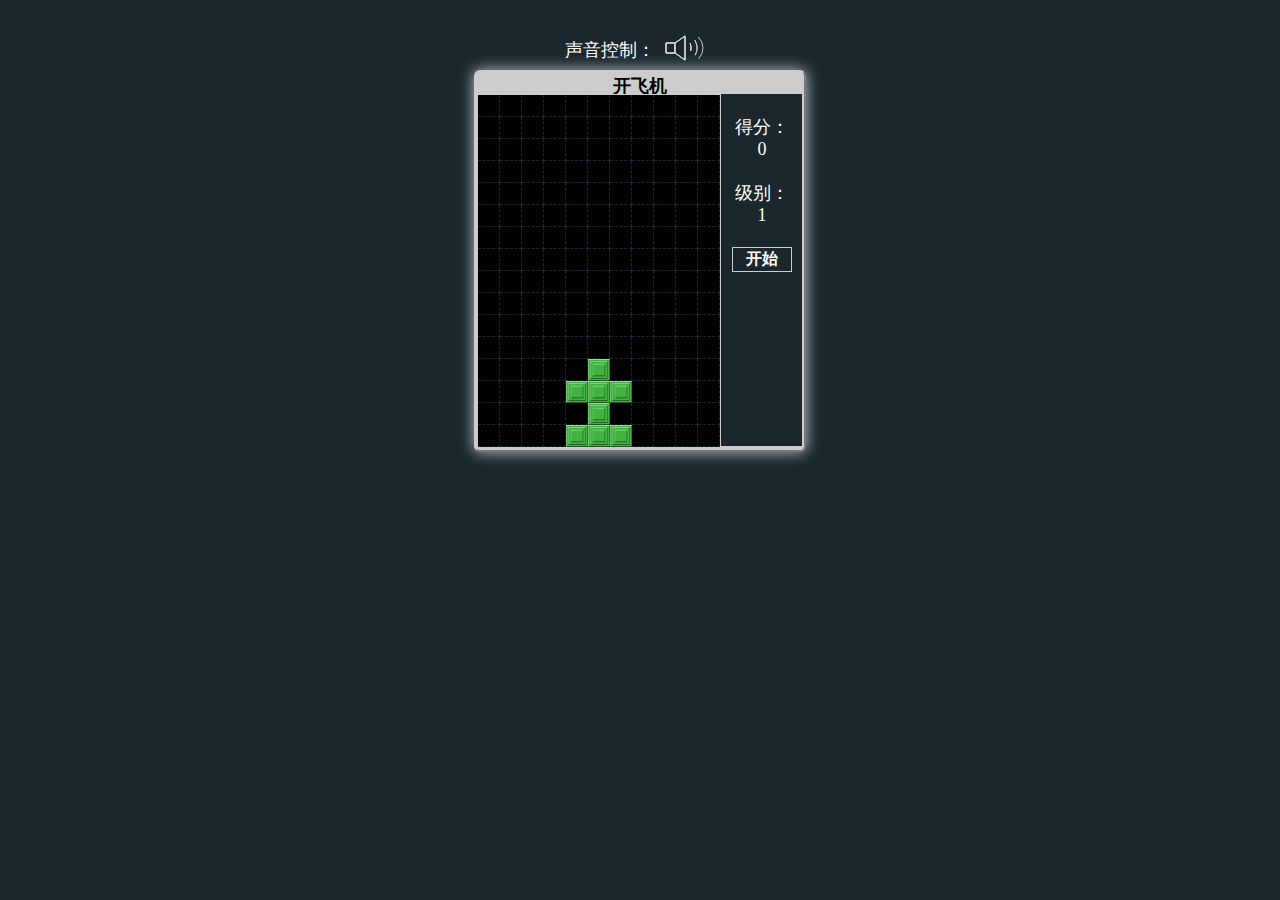
<file: airplane.html>
﻿<!--
  Copyright (c) 2013-2017 www.sunxx.cn
  提醒：仅供学习交流使用，请勿用于商业用途，请尊重知识产权，侵权必究。
  作者：孙向向 E-mail:xiango_k@163.com  QQ:276915081 TEL:15214322163
  官网介绍：http://www.sunxx.cn
 -->
<!DOCTYPE html>
<html>
<head>
<meta http-equiv="Content-Type" content="text/html; charset=utf-8" />
<title>开飞机</title>
<script src="js/jquery-1.9.1.min.js"></script>
<style>
    body{
	    text-align:center;
	    background-color:#1B272C;
        font-family:LiSu,KaiTi;
        font-size:18px;
        padding-top:20px;
        color:#fff;
	    }
    #frame{
        box-shadow:0px 0px 15px rgba(222, 226, 237, 0.84);
        border-radius:6px;
        -o-box-shadow:0px 0px 15px rgba(222, 226, 237, 0.84);
        -o-border-radius:6px;
        -moz-transition:-moz-transform 2s; 
        -webkit-transition:-webkit-transform 2s;
        -o-transition:-o-transform 2s;

	    padding:2px;
        background-color:#ccc;
        margin-left:auto;
	    margin-right:auto;
	    width:339px;
	    height:374px;
	    border:outset 2px #CCCCCC;
        position:relative;
	    }
    #frametitle{
        font-weight:600;
	    width:100%;
	    height:20px;
	    background-color:#CCCCCC;
        color:black;
	    }
    #framebody {
        height:352px;
        background-color:#1B272C;
    }
    #bodyleft {
        height:100%;
        float:left;
        border-right:solid 1px #CCCCCC;
        margin-right:-1px;
        position:relative;
    }
    #bodyright {
        width:80px;
        height:100%;
        float:right;
        border:solid 0px green;
    }
    #main {
        border-top:solid 1px #CCCCCC ;
        width:100%;
        height:100%;
        background-color:#000;
    }
   
    .box {
        border-right: dashed 1px #1B272C;
        border-bottom: dashed 1px #1B272C;
        float: left;
    }
   #btnControl {
        width:60px;
        height:25px;
        font-size:16px;
        font-weight:bold;
        background-color:#1B272C;
        border:solid 1px #CCCCCC;
        color:#fff;
    }
    #btnControl:hover {
        background-color:rgba(204, 204, 204, 0.34);
        cursor:pointer;
    }
    #msg {
         position:absolute;
         width:40px;
         height:7px;
         border-radius:15px;
         border:solid 2px #ccc;
         background-color:#010424;
         padding-top:20px;
         top:140px;
         left:-10px;
         font-size:35px;
         font-family:KaiTi,LiSu; 
         font-weight:bold;
         color:red;
         display:none;
    }  
</style>
<script type="text/javascript">
    $(function () {
        //使用HTML5的Canvas绘制喇叭
        var c = document.getElementById("myCanvas");
        var cxt = c.getContext("2d");
        cxt.strokeStyle = "#ccc";
        //声音开关 true/false
        var musicStatus;
        //锁定
        var locked = false;
        var audioMove = "audio/Move.wav";
        var audioCrash = "audio/Crash.wav";
        //绘制喇叭打开状
        var musicOpen = function () {
            cxt.beginPath();
            cxt.clearRect(0, 0, 50, 50);
            cxt.moveTo(15, 15);
            cxt.lineTo(6, 15);
            cxt.lineTo(6, 25);
            cxt.lineTo(15, 25);
            cxt.lineTo(15, 15);
            cxt.lineTo(25, 8);
            cxt.lineTo(25, 32);
            cxt.lineTo(15, 25);
            cxt.stroke();
            cxt.moveTo(30, 15);
            cxt.arc(16, 20, 15, -0.2, 0.2, false);
            cxt.stroke();
            cxt.moveTo(35, 12);
            cxt.arc(22, 20, 15, -0.5, 0.5, false);
            cxt.stroke();
            cxt.moveTo(39, 10);
            cxt.arc(28, 20, 15, -0.8, 0.8, false);
            cxt.stroke();
            musicStatus = true;
        }
        //绘制喇叭关闭状
        var musicClose = function () {
            cxt.beginPath();
            cxt.clearRect(0, 0, 50, 50);
            cxt.moveTo(15, 15);
            cxt.lineTo(6, 15);
            cxt.lineTo(6, 25);
            cxt.lineTo(15, 25);
            cxt.lineTo(15, 15);
            cxt.lineTo(25, 8);
            cxt.lineTo(25, 32);
            cxt.lineTo(15, 25);
            cxt.stroke();
            cxt.moveTo(6, 6);
            cxt.lineTo(35, 35);
            cxt.stroke();
            musicStatus = false;bg
        }
        //创建audio
        var au = document.createElement("audio");
        //播放音效
        var playAudio = function (url) {
            if (au.ended)
            { locked = false; }
            if ((!locked || url == audioCrash) && musicStatus) {
                locked = true;
                au.src = url;
                au.play();
            }
        }
        musicOpen();
        //声音控制
        $("#myCanvas").click(function () {musicStatus?musicClose(): musicOpen(); });


        //单格边长（包含边框）
        var boxSide = 22;
        //背景格行数
        var bgRow = 16;
        //背景格列数
        var bgCol =11;
        //方格背景图像
        var boxBgImg = "image/BlockBg.gif"
        //背景图像调整后的大小
        var bgImgSize = boxSide * 7 + "px " + boxSide * 5+"px";
        //背景图像一组X坐标值
        var bgImgPositionXs = [0, -boxSide, -boxSide * 2, -boxSide * 3, -boxSide * 4, -boxSide * 5, -boxSide * 6];
        //背景图像一组Y坐标值
        var bgImgPositionYs = [0, -boxSide, -boxSide * 2, -boxSide * 3, -boxSide * 4];
        //我机背景图像X坐标值
        var meBgPositionX = bgImgPositionXs[4];
        //我机背景图像Y坐标值
        var meBgPositionY = bgImgPositionYs[3];
        //敌机背景图像X坐标值
        var enemyBgPositionX = bgImgPositionXs[2];
        //敌机背景图像Y坐标值
        var enemyBgPositionY = bgImgPositionYs[3];
        //我机初始位置
        var mePositions = [[0, bgRow - 4], [4, bgRow - 4], [8, bgRow - 4]];
        //敌机初始位置
        var enemyPositions = [[0, -4], [4, -4], [8, -4]];
        //当前所有敌机对象
        var currentEnemyPlanes = [];
        //当前我机对象
        var currentMePlane;
        //下降计数器
        var downNum = 0;
        //计时器Id
        var timerId;
        //得分
        var score = 0;
        //级别
        var level = 1;
        //速度
        var speed = 500;
        //每一等级分数
        var levelScore = 3000;


        
        //绘制一个敌机单格
        var createEnemyBox = function (x, y) {
            if (x < 0 || y < 0) return;
            var i = y * bgCol + x;
            $(".box:eq(" + i + ")").css({ "width": boxSide + "px", "height": boxSide + "px", "background": "url(" + boxBgImg + ")", "background-size": bgImgSize, "backgroundPosition": enemyBgPositionX + "px " + enemyBgPositionY + "px", "border": "0px" });
            $(".box:eq(" + i + ")").attr("status", "enemy"); 
        }
        //绘制一个我机单格
        var createMeBox = function (x, y) {
            if (x < 0 || y < 0) return;
            var i = y * bgCol + x;
            $(".box:eq(" + i + ")").css({ "width": boxSide + "px", "height": boxSide + "px", "background": "url(" + boxBgImg + ")", "background-size": bgImgSize, "backgroundPosition": meBgPositionX + "px " + meBgPositionY + "px", "border": "0px" });
            $(".box:eq(" + i + ")").attr("status", "me");
           // $(".box:eq(" + i + ")").html("me");
        }
        //绘制一个敌机
        var drawEnemyPlane = function (enemyPlane) {
            for (var i = 0; i < enemyPlane.length; i++)
            { createEnemyBox(enemyPlane[i][0], enemyPlane[i][1]); }
        }
        //------创建一个敌机--------
        var createEnemyPlane = function (x, y) {
            var enemyPlane = [[x + 1, y], [x, y + 1], [x + 1, y + 1], [x + 2, y + 1], [x + 1, y + 2], [x, y + 3], [x + 1, y + 3], [x + 2, y + 3]];
            drawEnemyPlane(enemyPlane);
            currentEnemyPlanes.push(enemyPlane);
        }
        //绘制一个我机
        var drawMePlane = function (mePlane) {
            for (var i = 0; i < mePlane.length; i++)
            { createMeBox(mePlane[i][0], mePlane[i][1]); }
        }
        //------创建一个我机--------
        var createMePlane = function (x, y) {
            var mePlane = [[x + 1, y], [x, y + 1], [x + 1, y + 1], [x + 2, y + 1], [x + 1, y + 2], [x, y + 3], [x + 1, y + 3], [x + 2, y + 3]];
            drawMePlane(mePlane);
            currentMePlane = mePlane;
        }
        //清除一个单格
        var clearActBox = function (x, y) {
            if (x < 0 || y < 0) return;
            var i = y * bgCol + x;
            $(".box:eq(" + i + ")").css({ "width": boxSide - 1 + "px", "height": boxSide - 1 + "px", "background": "", "borderRight": "dashed 1px #1B272C", "borderBottom": "dashed 1px #1B272C", "borderLeft": "0px", "borderTop": "0px" });
            $(".box:eq(" + i + ")").attr("status", "null");
           // $(".box:eq(" + i + ")").html("null");
        }
        //清除一个敌机
        var clearEnemyPlane = function (enemyPlane) {
            for (var i = 0; i < enemyPlane.length; i++)
            { clearActBox(enemyPlane[i][0], enemyPlane[i][1]); }
        }
        //清除我机
        var clearMePlane = function (mePlane) {
            for (var i = 0; i < mePlane.length; i++)
            { clearActBox(mePlane[i][0], mePlane[i][1]); }
        }
        //清除所有单格
        var clearAllBox = function () {
            $(".box").css({ "width": boxSide - 1 + "px", "height": boxSide - 1 + "px", "background": "", "borderRight": "dashed 1px #1B272C", "borderBottom": "dashed 1px #1B272C", "borderLeft": "0px", "borderTop": "0px" });
            $(".box").attr("status", "null");
        }
        //初始化
        var init = function () {
            //加载背景网格
            for (var i = 0; i < bgCol * bgRow; i++) {
                var box = $("<div class='box' status='null'></div>");
                $("#main").append(box);
            }
            $(".box").css({"width":boxSide-1+"px","height":boxSide-1+"px"});
            $("#bodyleft").css("width", bgCol * boxSide + "px");
            $("#framebody").css("height",bgRow * boxSide+"px");
            $("#frame").css({"width": bgCol * boxSide + 82 + "px","height":bgRow*boxSide+22+"px"});
 
            createMePlane(mePositions[1][0], mePositions[1][1]);
            switch (randNum(3)) {
                case 0:
                    createEnemyPlane(enemyPositions[1][0], enemyPositions[1][1]);
                    createEnemyPlane(enemyPositions[2][0], enemyPositions[2][1]);
                    break;
                case 1:
                    createEnemyPlane(enemyPositions[0][0], enemyPositions[0][1]);
                    createEnemyPlane(enemyPositions[2][0], enemyPositions[2][1]);
                    break;
                case 2:
                    createEnemyPlane(enemyPositions[0][0], enemyPositions[0][1]);
                    createEnemyPlane(enemyPositions[1][0], enemyPositions[1][1]);
                    break;
            }
        }
        //所有敌机下降一格
        var enemyPlaneDown = function () {
            //是否碰撞
            for (var i = 0; i < currentEnemyPlanes.length; i++) {
                for (var j = 0; j < currentEnemyPlanes[i].length; j++) {
                    var n = (currentEnemyPlanes[i][j][1] + 1) * bgCol + currentEnemyPlanes[i][j][0];
                    if (n>0&&$(".box:eq(" + n + ")").attr("status") == "me")
                    {
                        playAudio(audioCrash);
                        clearInterval(timerId);
                        showMsg("你死掉了。");
                        return;
                    }
                }
            }
            //清除
            for (var i = 0; i < currentEnemyPlanes.length; i++)
            {  
                clearEnemyPlane(currentEnemyPlanes[i]);   
            }
            //计算
            var hasMiss = false;
            for (var i = 0; i < currentEnemyPlanes.length; i++) {
                var hM= true;
                for (var j = 0; j < currentEnemyPlanes[i].length; j++) {
                    currentEnemyPlanes[i][j][1] += 1;
                    if (currentEnemyPlanes[i][j][1] < 16)
                    { hM = false; }
                }
                if (hM) hasMiss = true;
            }
            if (hasMiss)
            {
                currentEnemyPlanes.shift();//删除第一个
                score += 100; 
                if (score % levelScore == 0)
                {
                    level = score / levelScore+1;
                    if (level > 10)
                    {
                        clearInterval(timerId);
                        showMsg("恭喜！通关了！");
                        return;
                    }
                    speed = 500 - (level - 1) * 50;
                    clearInterval(timerId);
                    timerId = setInterval(timerEvent, speed);
                }
                $("#score span").html(score);
                $("#level span").html(level);
            }
            //绘制
            for (var i = 0; i < currentEnemyPlanes.length; i++) {
                drawEnemyPlane(currentEnemyPlanes[i]);
            }
            downNum++;
            
        }
        //显示消息
        var showMsg = function (m) {
            $("#msg").html(m).css("display", "block").animate({ "width": "400px", "height": "70px" }, 400);
        }
        //我机左移
        var mePlaneLeft = function () {
            if (currentMePlane[0][0] - 4 < 0)
                return;
            clearMePlane(currentMePlane);
            for (var i = 0; i < currentMePlane.length; i++)
            {
                currentMePlane[i][0] -= 4;
            }
            drawMePlane(currentMePlane);
            playAudio(audioMove);
        }
        //我机右移
        var mePlaneRight = function () {
            if (currentMePlane[0][0] + 4 >bgCol-1)
                return;
            clearMePlane(currentMePlane);
            for (var i = 0; i < currentMePlane.length; i++) {
                currentMePlane[i][0] += 4;
            }
            drawMePlane(currentMePlane);
            playAudio(audioMove);
        }
        //创建一个小于指定值的随机整数
        var randNum=function(n)
        {
            return Math.floor(Math.random()*n);
        }
        //控制方向
        $(document).keydown(function (e) {
                var key = e.which;
                switch (key) {
                    case 37: mePlaneLeft(); break;
                    case 39: mePlaneRight(); break;
                }
        });
        //计时器事件
        var timerEvent = function () {
            enemyPlaneDown();
            if (downNum == 10)
            {
                switch (randNum(3))
                {
                    case 0:
                        createEnemyPlane(enemyPositions[1][0], enemyPositions[1][1]);
                        createEnemyPlane(enemyPositions[2][0], enemyPositions[2][1]);
                        break;
                    case 1:
                        createEnemyPlane(enemyPositions[0][0], enemyPositions[0][1]);
                        createEnemyPlane(enemyPositions[2][0], enemyPositions[2][1]);
                        break;
                    case 2:
                        createEnemyPlane(enemyPositions[0][0], enemyPositions[0][1]);
                        createEnemyPlane(enemyPositions[1][0], enemyPositions[1][1]);
                        break;
                }
                downNum = 0;
            }
        }
        //开始按钮
        $("#btnControl").click(function () {
            if ($(this).val() == "开始") {
                timerId = setInterval(timerEvent, speed);
                $(this).val("暂停");
            }
            else {
                clearInterval(timerId);
                $(this).val("开始");
            }
        });
        init();
    });
</script>
</head>
<body>
<div style="height:42px;width:160px; margin-left:auto;margin-right:auto; ">
   <div style="height:30px;width:100px;padding-top:10px;float:left; ">声音控制：</div>
   <canvas id="myCanvas" width="50" height="40" style="cursor:pointer; float:left; "  title="点击切换">您的浏览器不支持HTML5新特性</canvas>
</div>
<div id="frame">
  <div id="frametitle">开飞机</div>
  <div id="framebody">
      <div id="bodyleft">
        
        <div id="main">
        </div>
      </div>
      <div id="bodyright">    
          <div id="score"><br />得分：<br /><span>0</span></div>
          <div id="level"><br />级别：<br /><span>1</span></div>    
          <div id="menu">
            <br />
            <input type="button" id="btnControl" value="开始" />
          </div>   
      </div>    
  </div>
  <div id="msg"></div>
</div>
</body>
</html>
</file>
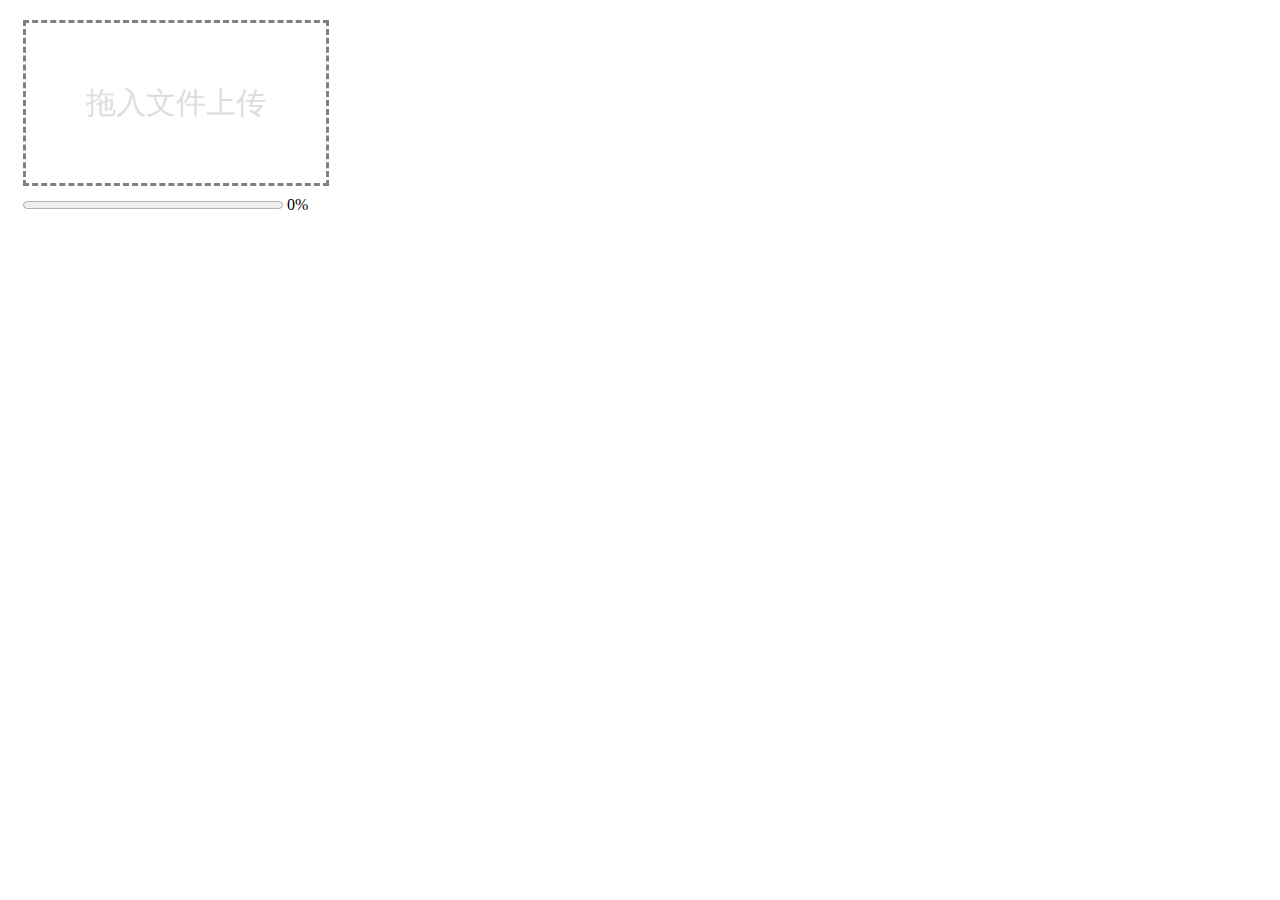
<file: download.html>
<!DOCTYPE html>
<html lang="en">
<head>
    <meta charset="UTF-8">
    <meta name="viewport" content="width=device-width, initial-scale=1.0">
    <meta http-equiv="X-UA-Compatible" content="ie=edge">
    <title>上传下载</title>
    <style type="text/css">
        #frame {
            margin: 15px;
        }
        #main{
            float: left;
            width:50%;
        }
        ul,
        li {
            margin: 0px;
            padding: 0px;
            list-style: none;
            
        }
    
        li {
            border: solid 1px #C1CDC1;
            height: 25px;
            width: 90%;
            min-width: 300px;
            margin-top: 5px;
            padding: 5px;
            font-size: 16px;
            align-content: center;
        }
    
        .fileBox {
            margin-top: 5px;
            width: 300px;
            height: 100px;
            border-style: dashed;
            border-width: 3px;
            border-color: gray;
            font-size: 30px;
            color: #dddddd;
            text-align: center;
            padding-top: 2em;
        }
        .fileBoxEnter {
            margin-top: 5px;
            width: 300px;
            height: 100px;
            border-style: dashed;
            border-width: 3px;
            border-color: rgb(223, 144, 24);
            font-size: 30px;
            color: #dddddd;
            text-align: center;
            padding-top: 2em;
        }
        .fileBoxDrop {
            margin-top: 5px;
            width: 300px;
            height: 100px;
            border-style: dashed;
            border-width: 3px;
            border-color: rgb(31, 46, 114);
            font-size: 30px;
            color: #dddddd;
            text-align: center;
            padding-top: 2em;
        }
        #upDiv{
            float:left;
        }
    </style>
</head>
<body>
    <div id="frame">
        <div id="main">
            <ul>
                <li v-for='file in files'>
                    <a :href='file.fileUrl' v-text='file.fileName'></a>
                    <span style="float:right;color:#b0b0b0;font-style:italic" v-text='file.fileTime'></span>
                    <span style="float:right;margin-right:15px;" v-text='file.fileSize'></span>   
                </li>
            </ul>
        </div>
        <div id="upDiv">
            <div onselectstart="return false" style="cursor:default;" id="fileBox" :class="boxCss"  @click="SelectFile" @dragover="dragover" @dragenter="dragenter" @dragleave="dragleave" @drop="drop($event)">拖入文件上传</div>
            <div style="margin-top:10px">
                <progress id="upProgress" style="width:260px" max="100" :value="percent"></progress>
                <span id="showProg">{{percent}}%</span>
                <p v-text="loadSize"></p>
            </div>
            <input type="file" id="ufile" onchange="Upload(this.files[0])" hidden/>
        </div>
    </div>
    <script src="js/vue.js"></script>
    <script src="js/vue-resource.js"></script>
    <script>
       var vm = new Vue({
            el: '#frame',
            data: {
                files: [],
                boxCss:"fileBox",
                percent: 0,
                loadSize:'',
                isUploading:false
            },
            mounted() {
                this.$nextTick(function () {
                    this.loadData()
                })
            },

            methods: {
                SelectFile(){
                   document.querySelector("#ufile").click();
                },
                loadData(){
                    this.$http.get("service/php/doUpload.php?type=getData").then((response)=>{
                        this.files=JSON.parse(response.bodyText);
                    },(errRes)=>{
                        alert("error"+errRes);
                    });
                },
                dragover(){
                    event.preventDefault();
                },
                dragenter(){
                    this.boxCss="fileBoxEnter";
                },
                dragleave(){
                    this.boxCss="fileBox";
                },
                drop(e){
                    this.boxCss="fileBoxDrop";
                    let event=e||window.event;
                    event.preventDefault();
                    let file = event.dataTransfer.files[0];
                    if(file.size>10*1024*1024){
                        alert("文件大小不能超过10M");
                        return;
                    }
                    Upload(file);
                }
                // },
                // Upload:function(file){
                //     Upload(file);
                // }
            }
        });
        var isUploading=false;
        function Upload(file){
            if(isUploading) return;
            isUploading=true;
            var formData=new FormData();
            formData.append("userfile",file);
            
            var xhr=new XMLHttpRequest();
            xhr.open("post","service/php/doUpload.php",true);

            /* xhr.upload.onload=function(){
                isUploading=false;
                if(xhr.status===200){
                    alert(xhr.responseText);
                    vm.loadData();
                    vm.boxCss="fileBox";
                }else{
                    alert("上传出错！");
                }
            }; */
            xhr.upload.onprogress=function(even){
                if(even.lengthComputable){
                    vm.percent=Math.floor(even.loaded/even.total*100);
                    vm.loadSize=even.loaded+'/'+even.total+'(byte)';
                }
            }
            xhr.upload.onload=()=>{
                isUploading=false;
                alert('上传成功');
                vm.loadData();
                vm.boxCss="fileBox";
            };
            xhr.upload.onerror=()=>{
                isUploading=false;
                alert('上传失败');
                vm.boxCss="fileBox";
            };

            xhr.send(formData);
        }
    </script>

</body>
</html>
</file>
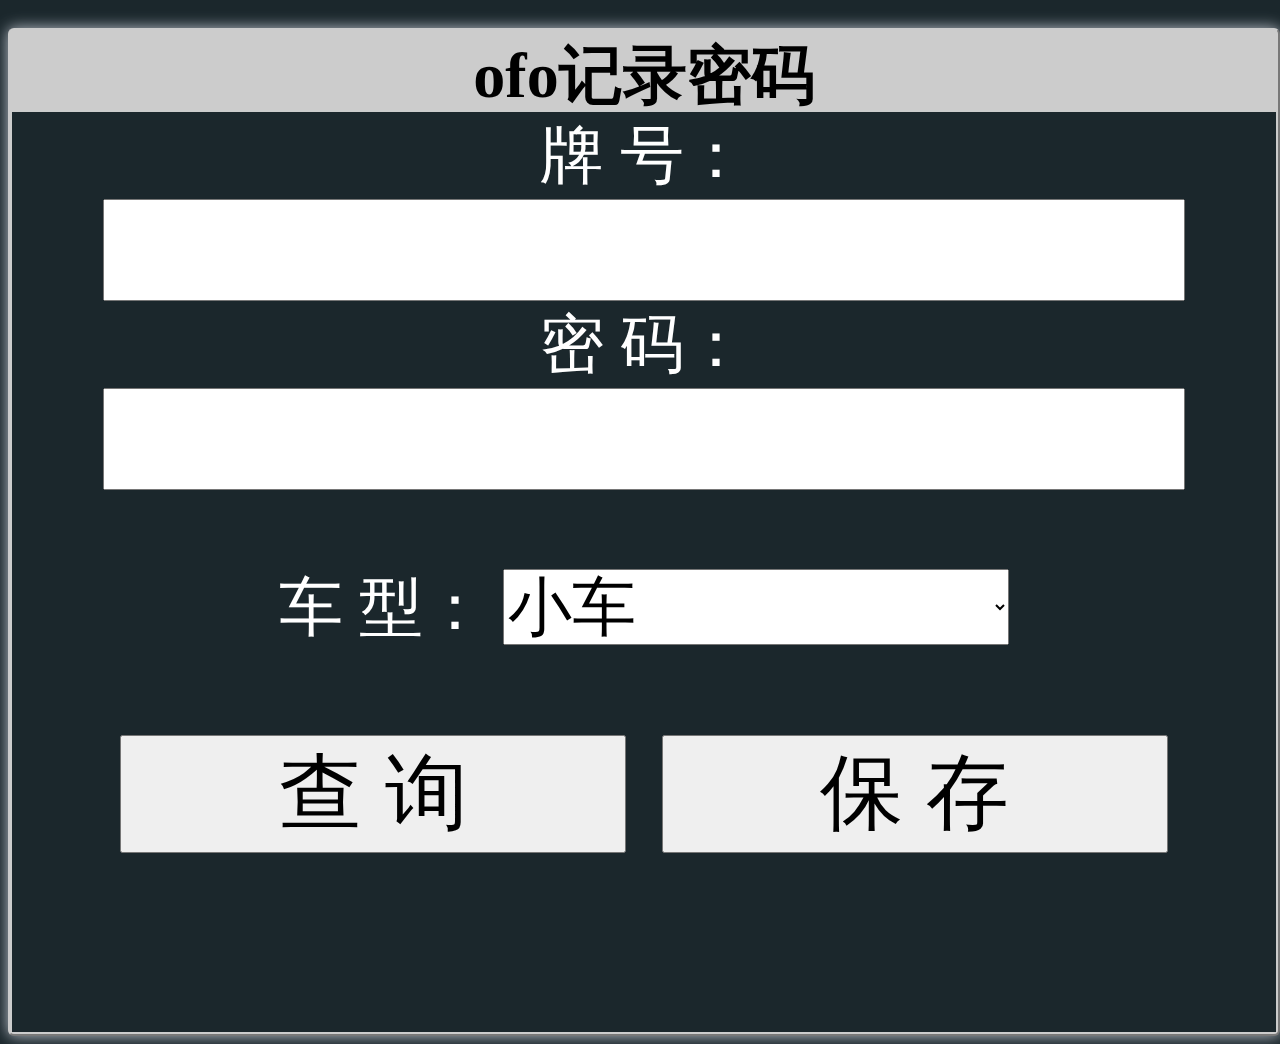
<file: ofoPass.html>
<!DOCTYPE html>
<html>
<head>
<meta http-equiv="Content-Type" content="text/html; charset=utf-8" />
<title>ofo记录密码</title>
<script src="js/jquery-1.9.1.min.js"></script>
<style>
    body{
	    text-align:center;
	    background-color:#1B272C;
        font-family:LiSu,KaiTi;
        font-size:4em;
        padding-top:20px;
        color:#fff;
	    }
    #frame{
        box-shadow:0px 0px 15px rgba(222, 226, 237, 0.84);
        border-radius:6px;
        -o-box-shadow:0px 0px 15px rgba(222, 226, 237, 0.84);
        -o-border-radius:6px;
        -moz-transition:-moz-transform 2s; 
        -webkit-transition:-webkit-transform 2s;
        -o-transition:-o-transform 2s;

        padding:2px;
        background-color:#ccc;
	    margin-left:auto;
	    margin-right:auto;
	    width:100%;
	    height:1000px;
	    border:outset 2px #CCCCCC;
        position:relative;    
	    }
    #frametitle{
		padding:0px;
        font-weight:600;
	    width:100%;
	    height:8%;
	    background-color:#CCCCCC;
        color:black;
	    }
    #framebody {
        height:92%;
        background-color:#1B272C;
    }
    #bodyleft {
        height:0px;
        float:left;
        border-right:solid 1px #CCCCCC;
        margin-right:-1px;
        position:relative;
    }
    #bodyright {
        width:100%;
        height:100%;
        float:right;
        border:solid 0px green;
    }
    #main {
        border-top:solid 1px #CCCCCC ;
        width:100%;
        height:100%;
        background-color:#000;
    }
   
    .box {
        border-right: dashed 1px #1B272C;
        border-bottom: dashed 1px #1B272C;
        float: left;
    }
    #btnControl {
        width:60px;
        height:25px;
        font-size:16px;
        font-weight:bold;
        background-color:#1B272C;
        border:solid 1px #CCCCCC;
        color:#fff;
    }
    #btnControl:hover {
        background-color:rgba(204, 204, 204, 0.34);
        cursor:pointer;
    }
    #msg {
         position:absolute;
         width:40px;
         height:7px;
         border-radius:15px;
         border:solid 2px #ccc;
         background-color:#010424;
         padding-top:20px;
         top:140px;
         left:60px;
         font-size:35px;
         font-family:KaiTi,LiSu; 
         font-weight:bold;
         color:red;
         display:none;
    }
	#sort{
		 position:absolute;
         width:240px;
         height:400px;
         border-radius:5px;
         border:solid 2px #ccc;
         background-color:#010424;
         padding:20px;
         top:100px;
         left:50px;
         font-size:15px;
         font-family:KaiTi,LiSu; 
         font-weight:bold;
	}
	td{
		padding:6px;
	}
	input{
	width:85%;
	font-size:1.3em;
	}
	select{
	width:40%;
	font-size:1em;
	}
	#menu input{
	width:40%;
	margin:10px;
	}
</style>
<script type="text/javascript">    
function save()
{
     if($("#number").val()==""||$("#pass").val()=="")
	 {
	 alert("请填写完整！");
	 return;
	 }
	//存入数据库
	$.post("service/php/doPost.php",{number:$("#number").val(),pass:$("#pass").val(),type:$("#type").val(),do_type:9},function(d){
	if(d>0)
	{alert("保存成功！");}
	else
	{alert("保存失败！");}
	});	
}
function search()
{
	//查询
	$("#btnSearch").attr("disabled","disabled").val("查询中..");
    $.post("service/php/doPost.php",{number:$("#number").val(),do_type:8},function(d){	
	$("#pass").val(d);
	$("#btnSearch").removeAttr("disabled").val("查 询");
	});	 
}
</script>
</head>
<body>
<div id="frame">
  <div id="frametitle">ofo记录密码</div>
  <div id="framebody">
      <div id="bodyright">    
          <div id="score">牌 号：<br /><input type="number" id="number" > </div>
          <div id="level">密 码：<br /><input type="number" id="pass" ></div> 
          <div id="level"><br />车 型：
			<select id="type">
				<option value="小车" selected>小车</option>
				<option value="大车" >大车</option>
			</select>
		  </div>  		  
          <div id="menu">
            <br />
            <input type="button" id="btnSearch" value="查 询" onclick="search()" />
			 
			<input type="button" id="btnSave" value="保 存" onclick="save()" />
          </div>   
      </div>    
  </div>
  <div id="msg">Msg</div>
</div>
</body>
</html>
</file>
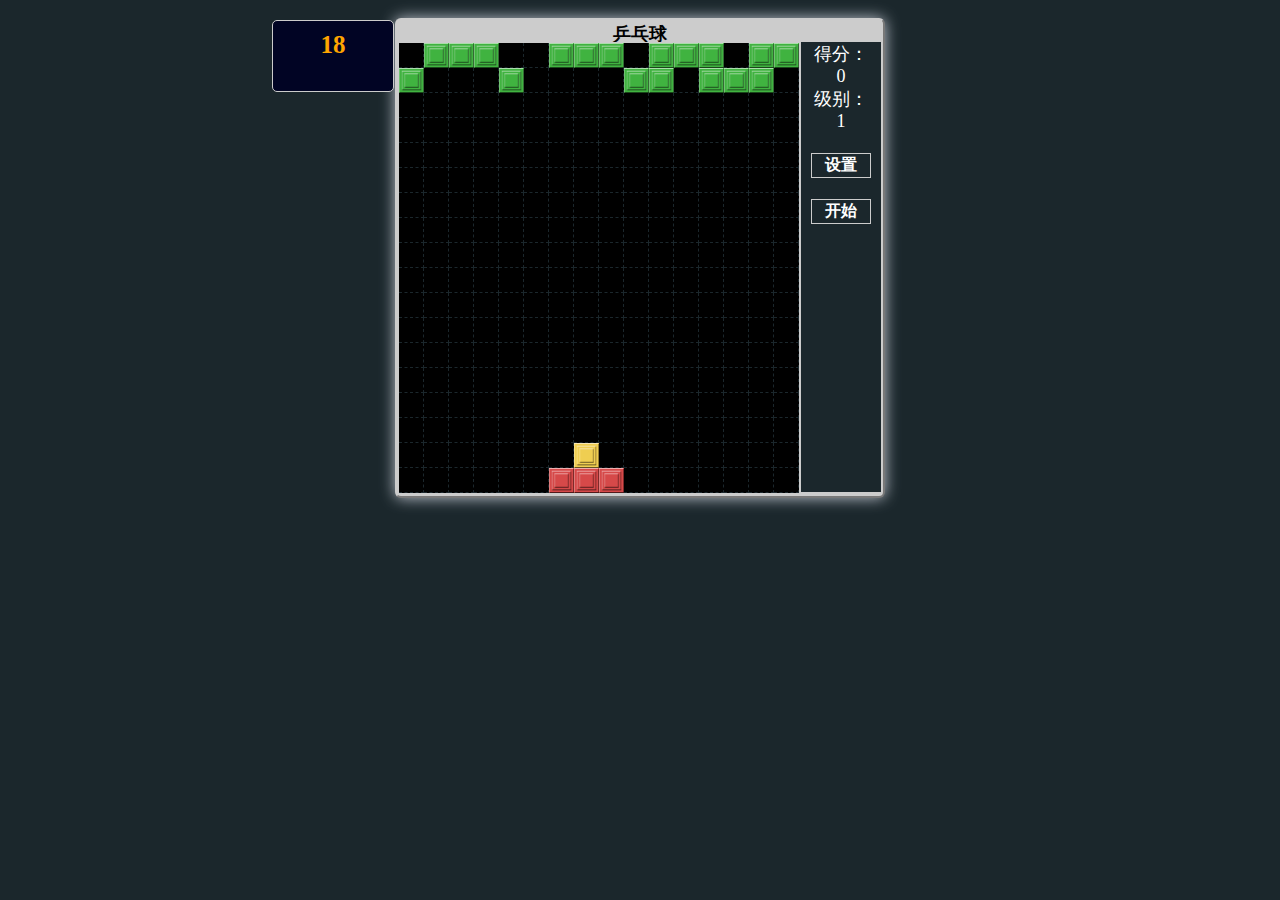
<file: pingpong.html>
﻿<!--
  Copyright (c) 2013-2017 www.sunxx.cn
  提醒：仅供学习交流使用，请勿用于商业用途，请尊重知识产权，侵权必究。
  作者：孙向向 E-mail:xiango_k@163.com  QQ:276915081 TEL:15214322163
  官网介绍：http://www.sunxx.cn
 -->
<!DOCTYPE html>
<html>
<head>
<meta http-equiv="Content-Type" content="text/html; charset=utf-8" />
   <title>乒乓球</title>
<style type="text/css">
    body{
	    text-align:center;
	    background-color:#1B272C;
        font-family:LiSu,KaiTi;
        font-size:18px;
        padding-top:10px;
        color:#fff;    
	    }
    
</style>
<LINK REL="StyleSheet" HREF="pingpong/css/pingpong.css" TYPE="text/css" >
</head>
<body>
<div id="pp"></div>

<script type="text/javascript" src="js/jquery-1.9.1.min.js"></script>
<script type="text/javascript" src="pingpong/js/pingpong.js"></script>
<script type="text/javascript">
$(function(){
    $("#pp").pingPong({level:1,musicSwitch:true});
});
 
</script>
</body>
</html>
</file>
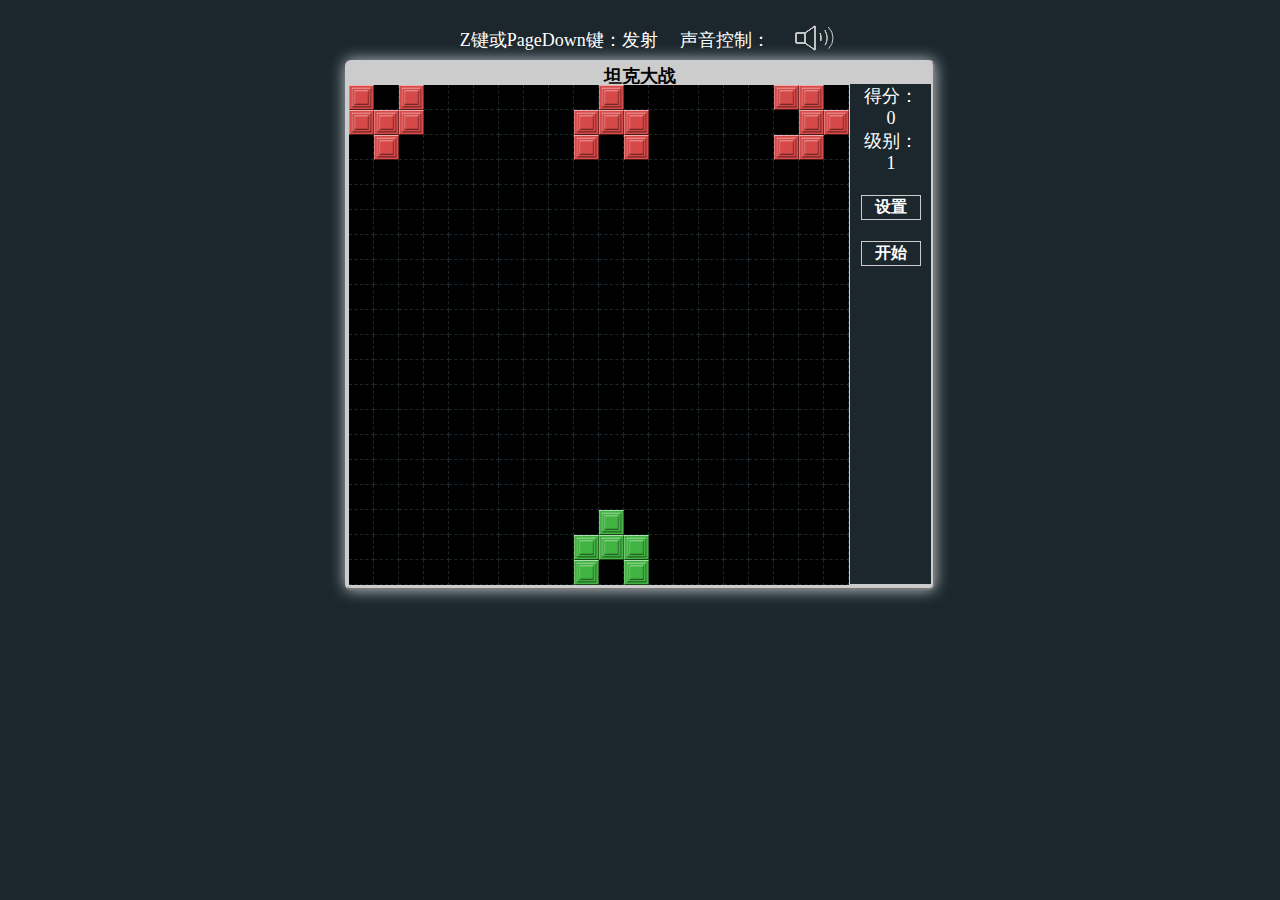
<file: tankwar.html>
﻿<!--
  Copyright (c) 2013-2017 www.sunxx.cn
  提醒：仅供学习交流使用，请勿用于商业用途，请尊重知识产权，侵权必究。
  作者：孙向向 E-mail:xiango_k@163.com  QQ:276915081 TEL:15214322163
  官网介绍：http://www.sunxx.cn
 -->
<!DOCTYPE html>
<html>
<head>
<meta http-equiv="Content-Type" content="text/html; charset=utf-8" />
   <title>坦克大战</title>
<style type="text/css">
    body{
	    text-align:center;
	    background-color:#1B272C;
        font-family:LiSu,KaiTi;
        font-size:18px;
        padding-top:10px;
        color:#fff;    
	    }
    #frame{
        box-shadow:0px 0px 15px rgba(222, 226, 237, 0.84);
        border-radius:6px;
        -o-box-shadow:0px 0px 15px rgba(222, 226, 237, 0.84);
        -o-border-radius:6px;
        /*-moz-transition:-moz-transform 2s; 
        -webkit-transition:-webkit-transform 2s;
        -o-transition:-o-transform 2s;*/

	    padding:2px;
        background-color:#ccc;
        margin-left:auto;
	    margin-right:auto;
	    width:339px;
	    height:374px;
	    border:outset 2px #CCCCCC;
        position:relative;
	    }
    #frametitle{
        font-weight:600;
	    width:100%;
	    height:20px;
	    background-color:#CCCCCC;
        color:black;
	    }
    #framebody {
        height:352px;
        background-color:#1B272C;
    }
    #bodyleft {
        height:100%;
        float:left;
        border-right:solid 1px #CCCCCC;
        margin-right:-1px;
        position:relative;
    }
    #bodyright {
        width:80px;
        height:100%;
        float:right;
        border:solid 0px green;
    }
    #main {
        border-top:solid 1px #CCCCCC ;
        width:100%;
        height:100%;
        background-color:#000;
    }
   
   #btnSetting,#btnControl,#btnSave,#btnClose {
        width:60px;
        height:25px;
        font-size:16px;
        font-weight:bold;
        background-color:#1B272C;
        border:solid 1px #CCCCCC;
        color:#fff;
    }
    #btnSetting:hover,#btnControl:hover,#btnSave:hover,#btnClose:hover {
        background-color:rgba(204, 204, 204, 0.34);
        cursor:pointer;
    }
    #msg {
         position:absolute;
         width:40px;
         height:7px;
         border-radius:15px;
         border:solid 2px #ccc;
         background-color:#010424;
         padding-top:20px;
         font-size:35px;
         font-family:KaiTi,LiSu; 
         font-weight:bold;
         color:red;
         display:none;
    }  
    #divSetting {
         position:absolute;
         width:330px;
         height:160px;
         border-radius:10px;
         border:solid 2px #ccc;
         background-color:#010424;
         padding-top:20px;
         text-align: center;
         font-size:20px;
         font-family:KaiTi,LiSu; 
         font-weight:bold;
         color:white;
         display:none;
    }
     #bossHP {
         position:absolute;
         width:120px;
         height:60px;
         left:-125px;
         top:0px;
         border-radius:5px;
         border:solid 1px #ccc;
         background-color:#010424;
         padding-top:10px;
         text-align: center;
         font-size:18px;
         font-family:KaiTi,LiSu; 
         font-weight:bold;
         color:white;
         display:none;
    }
</style>
</head>
<body>
<div style="height:42px;width:400px; margin-left:auto;margin-right:auto; ">
   <div style="height:30px;width:350px;padding-top:10px;float:left; ">Z键或PageDown键：发射&nbsp;&nbsp; &nbsp;   声音控制：</div>
   <canvas id="myCanvas" width="50" height="40" style="cursor:pointer; float:left; "  title="点击切换">您的浏览器不支持HTML5新特性</canvas>
</div>
<div id="frame">
  <div id="frametitle">坦克大战</div>
  <div id="framebody">
      <div id="bodyleft">
        
        <div id="main">
        </div>
      </div>
      <div id="bodyright">    
          <div id="score">得分：<br /><span>0</span></div>
          <div id="level">级别：<br /><span>1</span></div>    
          <div id="menu">
            <br />
            <input type="button" id="btnSetting" value="设置" />
            <br /><br />
            <input type="button" id="btnControl" value="开始" />
          </div>   
      </div>    
  </div>
  <div id="divSetting">
      <ul style="list-style:none;padding:0px;margin:0px">
          <li>
              单格边长：<input type="range" id="boxWidth" min="10" max="35" style="margin-bottom:-4px"/>
              <input type='text' value='' style='font-size:14px;width:20px;height:14px' readonly/>          
          </li>
          <li>
              主窗口宽：<input type="range" id="mainWidth" min="16" max="30" style="margin-bottom:-4px"/>
              <input type='text' value='' style='font-size:14px;width:20px;height:14px' readonly/>     
          </li>
          <li>
              主窗口高：<input type="range" id="mainHeight" min="16" max="30" style="margin-bottom:-4px"/>
              <input type='text' value='' style='font-size:14px;width:20px;height:14px' readonly/>
          </li>
          <li title="游戏开始前才能设置">
              设置级别：<input type="range" id="setLevel" min="1" max="10" style="margin-bottom:-4px"/>
              <input type='text' value='' style='font-size:14px;width:20px;height:14px' readonly/>
          </li>
          <li style="text-align:center">
              <br>
              <input type="button" id="btnSave" value="保 存"/>
              <input type="button" id="btnClose" value="关 闭"/>
          </li>
      </ul>
  </div>
  <div id="bossHP"></div>
  <div id="msg"></div>
</div>

<script type="text/javascript" src="js/jquery-1.9.1.min.js"></script>
<script type="text/javascript">
    //使用HTML5的Canvas绘制喇叭
    var cxt;
    //声音开关 true/false
    var musicStatus;
    //锁定
    var locked = false;
    var audioCrash = "audio/Crash.wav";
    //绘制喇叭打开状
    var musicOpen = function () {
        cxt.beginPath();
        cxt.clearRect(0, 0, 50, 50);
        cxt.moveTo(15, 15);
        cxt.lineTo(6, 15);
        cxt.lineTo(6, 25);
        cxt.lineTo(15, 25);
        cxt.lineTo(15, 15);
        cxt.lineTo(25, 8);
        cxt.lineTo(25, 32);
        cxt.lineTo(15, 25);
        cxt.stroke();
        cxt.moveTo(30, 15);
        cxt.arc(16, 20, 15, -0.2, 0.2, false);
        cxt.stroke();
        cxt.moveTo(35, 12);
        cxt.arc(22, 20, 15, -0.5, 0.5, false);
        cxt.stroke();
        cxt.moveTo(39, 10);
        cxt.arc(28, 20, 15, -0.8, 0.8, false);
        cxt.stroke();
        musicStatus = true;
    }
    //绘制喇叭关闭状
    var musicClose = function () {
        cxt.beginPath();
        cxt.clearRect(0, 0, 50, 50);
        cxt.moveTo(15, 15);
        cxt.lineTo(6, 15);
        cxt.lineTo(6, 25);
        cxt.lineTo(15, 25);
        cxt.lineTo(15, 15);
        cxt.lineTo(25, 8);
        cxt.lineTo(25, 32);
        cxt.lineTo(15, 25);
        cxt.stroke();
        cxt.moveTo(6, 6);
        cxt.lineTo(35, 35);
        cxt.stroke();
        musicStatus = false;
    }
    //创建audio
    var au = document.createElement("audio");
    //播放音效
    var playAudio = function (url) {
        if (au.ended)
        { locked = false; }
        if ((!locked || url == audioCrash) && musicStatus) {
            locked = true;
            au.src = url;
            au.play();
        }
    }

       
    //单格边长（包含边框）
    var boxSide = 25;
    //背景格行数
    var bgRow = 20;
    //背景格列数
    var bgCol = 20;
    //方格背景图像
    var boxBgImg = "image/BlockBg.gif"

    //背景图像调整后的大小
    var bgImgSize;
    //背景图像一组X坐标值
    var bgImgPositionXs;
    //背景图像一组Y坐标值
    var bgImgPositionYs;
    //我方坦克背景图像X坐标值
    var meBgPositionX;
    //我方坦克背景图像Y坐标值
    var meBgPositionY;
    //敌方坦克背景图像X坐标值
    var enemyBgPositionX;
    //敌方坦克背景图像Y坐标值
    var enemyBgPositionY;

    //我方初始位置
    var mePositions;
    //敌方初始位置
    var enemyPositions;
    //当前所有敌人坦克对象
    var currentEnemyTanks;
    //当前敌人坦克Boss对象
    var currentEnemyTankBoss;
    //当前我的坦克对象
    var currentMeTank;
    //当前所有敌方子弹对象
    var currentEnemyBullets;
    //当前我方子弹对象
    var currentMeBullets;
    //方向
    var direction = [ "left","up", "right", "down"];

    //我方子弹计时器Id
    var meBulletTimerId;
    //我方子弹速度
    var meBulletSpeed = 150;
    //敌方子弹计时器Id
    var enemyBulletTimerId;
    //敌方子弹速度
    var enemyBulletSpeed = 150;
    //敌方坦克计时器Id
    var enemyTankTimerId;
    //我方坦克移动速度
    var meTankSpeed = 250;
    //敌方坦克初始移动速度
    var enemyTankInitSpeed = 800;
	//敌方坦克移动速度
    var enemyTankCurrentSpeed;
    //敌方子弹发射频率计时器
    var enemyBulletRateTimerId;
    //敌方子弹发射频率
    var enemyBulletRateSpeed = 2400;

    //敌方坦克最大数量
    var enemyTankMaxCount = 5;
    //我方子弹最大数量
    var meBulletMaxCount = 2;
    //得分
    var score = 0;
    //级别
    var level = 1;
    //每一等级分数
    var levelScore = 1000;
    //游戏是否已运行
    var runing = false;
    //是否是Boss模式
    var isBossMode = false;
    //Boss初始生命值
    var bossHP=5;
    //Boss当前生命值
    var bossCurrentHP;

    //绘制一个敌方坦克单格
    var drawEnemyTankBox = function (x, y) {
        if (x < 0 || y < 0) return;
        var i = y * bgCol + x;
        $(".box:eq(" + i + ")").css({ "width": boxSide + "px", "height": boxSide + "px", "background": "url(" + boxBgImg + ")", "background-size": bgImgSize, "backgroundPosition": enemyBgPositionX + "px " + enemyBgPositionY + "px", "border": "0px" });
        $(".box:eq(" + i + ")").attr("status", "enemyTank");
    }
    //绘制一个我方坦克单格
    var drawMeTankBox = function (x, y) {
        if (x < 0 || y < 0) return;
        var i = y * bgCol + x;
        $(".box:eq(" + i + ")").css({ "width": boxSide + "px", "height": boxSide + "px", "background": "url(" + boxBgImg + ")", "background-size": bgImgSize, "backgroundPosition": meBgPositionX + "px " + meBgPositionY + "px", "border": "0px" });
        $(".box:eq(" + i + ")").attr("status", "meTank");
    }
    //绘制一个敌方子弹单格
    var drawEnemyBulletBox = function (x, y) {
        if (x < 0 || y < 0) return;
        var i = y * bgCol + x;
        $(".box:eq(" + i + ")").css({ "width": boxSide + "px", "height": boxSide + "px", "background": "url(" + boxBgImg + ")", "background-size": bgImgSize, "backgroundPosition": enemyBgPositionX + "px " + enemyBgPositionY + "px", "border": "0px" });
        $(".box:eq(" + i + ")").attr("status", "enemyBullet");
    }
    //绘制一个我方子弹单格
    var drawMeBulletBox = function (x, y) {
        if (x < 0 || y < 0) return;
        var i = y * bgCol + x;
        $(".box:eq(" + i + ")").css({ "width": boxSide + "px", "height": boxSide + "px", "background": "url(" + boxBgImg + ")", "background-size": bgImgSize, "backgroundPosition": meBgPositionX + "px " + meBgPositionY + "px", "border": "0px" });
        $(".box:eq(" + i + ")").attr("status", "meBullet");
        // $(".box:eq(" + i + ")").html(x);
    }
    //绘制一个敌方坦克
    var drawEnemyTank = function (enemyTank,clearBoxs=[]) {
        if(clearBoxs.length==0)
        {
            for (var i = 0; i < enemyTank.positions.length; i++)
            { drawEnemyTankBox(enemyTank.positions[i][0], enemyTank.positions[i][1]); }
        }
        else
        {
            for (var i = 0; i < clearBoxs.length; i++)
           { drawEnemyTankBox(enemyTank.positions[clearBoxs[i]][0], enemyTank.positions[clearBoxs[i]][1]); }
        }       
    }
    //创建一个敌方坦克
    var createEnemyTank = function (x, y, d) {
        var _position;
        switch (d) {
            case "up":
                _position = [[x + 1, y], [x, y + 1], [x + 2, y + 1], [x + 1, y + 1], [x, y + 2], [x + 2, y + 2]];
                break;
            case "down":
                _position = [[x + 1, y + 2], [x + 2, y + 1], [x, y + 1], [x + 1, y + 1], [x + 2, y], [x, y]];
                break;
            case "left":
                _position = [[x, y + 1], [x + 1, y + 2], [x + 1, y], [x + 1, y + 1], [x + 2, y + 2], [x + 2, y]];
                break;
            case "right":
                _position = [[x + 2, y + 1], [x + 1, y], [x + 1, y + 2],  [x + 1, y + 1], [x, y],[x, y + 2]];
                break;
        }
        var enemyTank = { baseDot: [x, y], positions: _position, direction: d };
        drawEnemyTank(enemyTank);
        currentEnemyTanks.push(enemyTank);
    }
    //创建一个敌方坦克BOSS
    var createEnemyTankBoss = function (x, y) {
        var _position = [[x, y], [x + 2, y], [x + 4, y], [x + 6, y],
                         [x, y+1], [x + 1, y+1], [x + 2, y+1], [x + 3, y+1], [x + 4, y+1], [x + 5, y+1], [x + 6, y+1],
                         [x, y+2], [x + 2, y+2], [x + 4, y+2], [x + 6, y+2],
                         [x, y+3], [x + 1, y+3], [x + 2, y+3], [x + 3, y+3], [x + 4, y+3], [x + 5, y+3], [x + 6, y+3],
                         [x + 1, y+4], [x + 3, y+4], [x + 5, y+4]
                         ];
               
        var enemyTankBoss = { baseDot: [x, y], positions: _position, MoveDirection:"left"};
        drawEnemyTank(enemyTankBoss);
        currentEnemyTankBoss=enemyTankBoss;
    }
    //返回一个敌方坦克（不添加到集合，改变方向）
    var getEnemyTank = function (x, y, d) {
        var _position = [];
        switch (d) {
            case "up":
                _position = [[x + 1, y], [x, y + 1], [x + 2, y + 1], [x + 1, y + 1], [x, y + 2], [x + 2, y + 2]];
                break;
            case "down":
                _position = [[x + 1, y + 2], [x + 2, y + 1], [x, y + 1], [x, y], [x + 2, y], [x + 1, y + 1]];
                break;
            case "left":
                _position = [[x, y + 1], [x + 1, y + 2], [x + 1, y], [x + 2, y], [x + 1, y + 1], [x + 2, y + 2]];
                break;
            case "right":
                _position = [[x + 2, y + 1], [x + 1, y], [x + 1, y + 2], [x, y], [x + 1, y + 1], [x, y + 2]];
                break;
        }
        var enemyTank = { baseDot: [x, y], positions: _position, direction: d };
        //drawEnemyTank(enemyTank);
        return enemyTank;
    }
    //绘制一个我方坦克
    var drawMeTank = function (meTank,clearBoxs=[]) {
        if(clearBoxs.length==0)
        {
            for (var i = 0; i < meTank.positions.length; i++)
            { drawMeTankBox(meTank.positions[i][0], meTank.positions[i][1]); }
        }
        else
        {
            for (var i = 0; i < clearBoxs.length; i++)
           { drawMeTankBox(meTank.positions[clearBoxs[i]][0], meTank.positions[clearBoxs[i]][1]); }
        }       
    }
    //创建一个我方坦克
    var createMeTank = function (x, y, d) {
        var _position;
        switch (d) {
            case "up":
                _position = [[x + 1, y], [x, y + 1], [x + 2, y + 1], [x + 1, y + 1], [x, y + 2], [x + 2, y + 2]];
                break;
            case "down":
                _position = [[x + 1, y + 2], [x + 2, y + 1], [x, y + 1], [x + 1, y + 1], [x + 2, y], [x, y]];
                break;
            case "left":
                _position = [[x, y + 1], [x + 1, y + 2], [x + 1, y], [x + 1, y + 1], [x + 2, y + 2], [x + 2, y]];
                break;
            case "right":
                _position = [[x + 2, y + 1], [x + 1, y], [x + 1, y + 2],  [x + 1, y + 1], [x, y],[x, y + 2]];
                break;
        }
        var meTank = { baseDot: [x, y], positions: _position, direction: d };
        drawMeTank(meTank);
        currentMeTank = meTank;
    }
    //绘制一个敌方子弹
    var drawEnemyBullet = function (enemyBullet) {
        drawEnemyBulletBox(enemyBullet.position[0], enemyBullet.position[1]);
    }
    //创建一个敌方子弹
    var createEnemyBullet = function (x, y, d) {
        var enemyBullet = {origin:[x,y], position: [x, y], direction: d };
        drawEnemyBullet(enemyBullet);
        currentEnemyBullets.push(enemyBullet);
    }
    //绘制一个我方子弹
    var drawMeBullet = function (meBullet) {
        drawMeBulletBox(meBullet.position[0], meBullet.position[1]);
    }
    //创建一个我方子弹
    var createMeBullet = function (x, y, d) {
        if (currentMeBullets.length >= meBulletMaxCount) return;
        var meBullet = { origin: [x, y], position: [x, y], direction: d };
        drawMeBullet(meBullet);
        currentMeBullets.push(meBullet);
    }

    //清除一个单格
    var clearActBox = function (x, y) {
        if (x < 0 || y < 0) return;
        var i = y * bgCol + x;
        $(".box:eq(" + i + ")").css({ "width": boxSide - 1 + "px", "height": boxSide - 1 + "px", "background": "", "borderRight": "dashed 1px #1B272C", "borderBottom": "dashed 1px #1B272C", "borderLeft": "0px", "borderTop": "0px" });
        $(".box:eq(" + i + ")").attr("status", "null");
    }
    //清除一个坦克
    //clearBoxs:清除一个坦克中方格索引，例 [3,4,5]
    var clearTank = function (tank,clearBoxs=[]) {
        if(clearBoxs.length==0)
        {
            for (var i = 0; i < tank.positions.length; i++)
           { clearActBox(tank.positions[i][0], tank.positions[i][1]); }
        }
        else
        {
            for (var i = 0; i < clearBoxs.length; i++)
           { clearActBox(tank.positions[clearBoxs[i]][0], tank.positions[clearBoxs[i]][1]); }
        }
        
    }
    //清除一个子弹
    var clearBullet = function (bullet) {
        //如果是起始点，不清除
        if (bullet.position[0] == bullet.origin[0] && bullet.position[1] == bullet.origin[1]) return;
        //判断敌方子弹是否穿过敌方坦克
        var n = bullet.position[1] * bgCol + bullet.position[0];
        if ($(".box:eq(" + n + ")").attr("status") == "enemyBullet")
        {
            for (var j = 0; j < currentEnemyTanks.length; j++) {
                for (var k = 0; k < currentEnemyTanks[j].positions.length; k++) {
                    if (currentEnemyTanks[j].positions[k][0] == bullet.position[0] && currentEnemyTanks[j].positions[k][1] == bullet.position[1])
                    {
                        return;
                    }
                }
            }
        }
        clearActBox(bullet.position[0], bullet.position[1]);
    }
    //清除所有单格
    var clearAllBox = function () {
        $(".box").css({ "width": boxSide - 1 + "px", "height": boxSide - 1 + "px", "background": "", "borderRight": "dashed 1px #1B272C", "borderBottom": "dashed 1px #1B272C", "borderLeft": "0px", "borderTop": "0px" });
        $(".box").attr("status", "null");
    }


    //我方坦克移动一格
    var meTankMove = function () {
        if(isBossMode) return;
        switch (currentMeTank.direction) {
            case "up":
                if (currentMeTank.positions[0][1] - 1 < 0)
                    break;
                var n0 = (currentMeTank.positions[0][1] - 1) * bgCol + currentMeTank.positions[0][0];
                var n1 = (currentMeTank.positions[1][1] - 1) * bgCol + currentMeTank.positions[1][0];
                var n2 = (currentMeTank.positions[2][1] - 1) * bgCol + currentMeTank.positions[2][0];
                if ($(".box:eq(" + n0 + ")").attr("status") == "enemyTank"
                    || $(".box:eq(" + n1 + ")").attr("status") == "enemyTank"
                    || $(".box:eq(" + n2 + ")").attr("status") == "enemyTank") {
                    break;
                }
                clearTank(currentMeTank,[3,4,5]);
                for (var i = 0; i < currentMeTank.positions.length; i++) {
                    currentMeTank.positions[i][1] -= 1;
                }
                currentMeTank.baseDot[1] -= 1;
                drawMeTank(currentMeTank,[0,1,2]);
                break;
            case "down":       
                if (currentMeTank.positions[0][1] + 1 > bgRow - 1)
                    break;
                var n0 = (currentMeTank.positions[0][1] + 1) * bgCol + currentMeTank.positions[0][0];
                var n1 = (currentMeTank.positions[1][1] + 1) * bgCol + currentMeTank.positions[1][0];
                var n2 = (currentMeTank.positions[2][1] + 1) * bgCol + currentMeTank.positions[2][0];
                if ($(".box:eq(" + n0 + ")").attr("status") == "enemyTank"
                    || $(".box:eq(" + n1 + ")").attr("status") == "enemyTank"
                    || $(".box:eq(" + n2 + ")").attr("status") == "enemyTank") {
                    break;
                }
                clearTank(currentMeTank,[3,4,5]);
                for (var i = 0; i < currentMeTank.positions.length; i++) {
                    currentMeTank.positions[i][1] += 1;
                }
                currentMeTank.baseDot[1] += 1;
                drawMeTank(currentMeTank,[0,1,2]);
                break;
            case "left":
                if (currentMeTank.positions[0][0] - 1 < 0)
                    break;
                var n0 = currentMeTank.positions[0][1] * bgCol + currentMeTank.positions[0][0] - 1;
                var n1 = currentMeTank.positions[1][1] * bgCol + currentMeTank.positions[1][0] - 1;
                var n2 = currentMeTank.positions[2][1] * bgCol + currentMeTank.positions[2][0] - 1;
                if ($(".box:eq(" + n0 + ")").attr("status") == "enemyTank"
                    || $(".box:eq(" + n1 + ")").attr("status") == "enemyTank"
                    || $(".box:eq(" + n2 + ")").attr("status") == "enemyTank") {
                    break;
                }
                clearTank(currentMeTank,[3,4,5]);
                for (var i = 0; i < currentMeTank.positions.length; i++) {
                    currentMeTank.positions[i][0] -= 1;
                }
                currentMeTank.baseDot[0] -= 1;
                drawMeTank(currentMeTank,[0,1,2]);
                break;
            case "right":
                if (currentMeTank.positions[0][0] + 1 > bgCol - 1)
                    break;
                var n0 = currentMeTank.positions[0][1] * bgCol + currentMeTank.positions[0][0]+1;
                var n1 = currentMeTank.positions[1][1] * bgCol + currentMeTank.positions[1][0]+1;
                var n2 = currentMeTank.positions[2][1] * bgCol + currentMeTank.positions[2][0]+1;
                if ($(".box:eq(" + n0 + ")").attr("status") == "enemyTank"
                    || $(".box:eq(" + n1 + ")").attr("status") == "enemyTank"
                    || $(".box:eq(" + n2 + ")").attr("status") == "enemyTank") {
                    break;
                }
                clearTank(currentMeTank,[3,4,5]);
                for (var i = 0; i < currentMeTank.positions.length; i++) {
                    currentMeTank.positions[i][0] += 1;
                }
                currentMeTank.baseDot[0] += 1;
                drawMeTank(currentMeTank,[0,1,2]);
                break;
        }
    }
    //我方子弹移动一格
    var MeBulletMove = function () {
        for (var i = 0; i < currentMeBullets.length; i++) {
            switch (currentMeBullets[i].direction) {
                case "up":
                    clearBullet(currentMeBullets[i]);
                    currentMeBullets[i].position[1] -= 1;                      
                    if (currentMeBullets[i].position[1] < 0 ) {
                        currentMeBullets.splice(i, 1);
                        break;
                    }
                    doMeBulletMove(i);                      
                    break;
                case "down":
                    clearBullet(currentMeBullets[i]);
                    currentMeBullets[i].position[1] += 1;
                    if (currentMeBullets[i].position[1] > bgRow - 1) {
                        currentMeBullets.splice(i, 1);
                        break;
                    }
                    doMeBulletMove(i);
                    break;
                case "left":
                    clearBullet(currentMeBullets[i]);
                    currentMeBullets[i].position[0] -= 1;
                    if (currentMeBullets[i].position[0] < 0) {
                        currentMeBullets.splice(i, 1);
                        break;
                    }
                    doMeBulletMove(i);
                    break;
                case "right":
                    clearBullet(currentMeBullets[i]);
                    currentMeBullets[i].position[0] += 1;
                    if (currentMeBullets[i].position[0] > bgCol - 1) {
                        currentMeBullets.splice(i, 1);
                        break;
                    }
                    doMeBulletMove(i);
                    break;
            }
        }
    }
    //处理我方子弹移动过程
    var doMeBulletMove = function (i) {
        var n = currentMeBullets[i].position[1] * bgCol + currentMeBullets[i].position[0];
        if ($(".box:eq(" + n + ")").attr("status") == "enemyTank") {
            if(isBossMode){
                playAudio(audioCrash);                
                clearBullet(currentMeBullets[i]);
                currentMeBullets.splice(i, 1);

                bossCurrentHP-=1;
                $("#bossHP").html("BOSS生命值：<span style='font-size:25px;color:orange'>"+bossCurrentHP+"</span>");
                if(bossCurrentHP==0){
                    level++;
                    if (level > 10) {
                        gameVictory();
                        return;
                    }
                    $("#level span").html(level);
                    enemyTankCurrentSpeed = enemyTankInitSpeed - (level - 1) * 50;
                    clearInterval(enemyTankTimerId);
                    clearInterval(enemyBulletRateTimerId);
                    enemyTankTimerId = setInterval(enemyTankTimerEvent, enemyTankCurrentSpeed);
                    enemyBulletRateSpeed = enemyTankCurrentSpeed * 4;
                    enemyBulletRateTimerId = setInterval(enemyBulletRateTimerEvent, enemyBulletRateSpeed);
                                        
                    isBossMode=false;
                    Init();
                    $("#bossHP").css({display:"none"});
                }              
            }else{
                for (var j = 0; j < currentEnemyTanks.length; j++) {
                    for (var k = 0; k < currentEnemyTanks[j].positions.length; k++) {
                        if (currentEnemyTanks[j].positions[k][0] == currentMeBullets[i].position[0] && currentEnemyTanks[j].positions[k][1] == currentMeBullets[i].position[1]) {
                            playAudio(audioCrash);

                            clearTank(currentEnemyTanks[j]);
                            clearBullet(currentMeBullets[i]);
                            currentMeBullets.splice(i, 1);
                            currentEnemyTanks.splice(j, 1);

                            score += 100;
                            if (score % levelScore == 0) {
                                isBossMode=true;
                                Init();
                                $("#bossHP").css({display:"block"})    
                            }
                            $("#score span").html(score);
                            return;
                        }
                    }
                }
            }
            
        }else{
            drawMeBullet(currentMeBullets[i]);
        }
        
    }
    //我方坦克改变方向
    var meTankChangeDirection = function (direction) {        
        if(isBossMode){
            if(direction=="down") return;
            if(direction=="left"&&currentMeTank.baseDot[0]==0) return;
            if(direction=="right"&&currentMeTank.baseDot[0]+2==bgCol-1) return;
            clearTank(currentMeTank);
            createMeTank(currentMeTank.baseDot[0] + (direction=="left"?-1:1), currentMeTank.baseDot[1], "up");
        }else{
            clearTank(currentMeTank);
            createMeTank(currentMeTank.baseDot[0], currentMeTank.baseDot[1], direction);
        }
        
    }
    //敌方坦克移动一格
    var enemyTankMove = function () {
        for (var i = 0; i < currentEnemyTanks.length; i++) {
            var flag = true;
            var objects = ["enemyTank", "meTank"];
            switch (currentEnemyTanks[i].direction) {
                case "up":
                    if (currentEnemyTanks[i].positions[0][1] - 1 <0) {
                        enemyTankChangeDirection(currentEnemyTanks[i], i, direction[randNum(4)]);
                        break;
                    }
                    var n0 = (currentEnemyTanks[i].positions[0][1] - 1) * bgCol + currentEnemyTanks[i].positions[0][0];
                    var n1 = (currentEnemyTanks[i].positions[1][1] - 1) * bgCol + currentEnemyTanks[i].positions[1][0];
                    var n2 = (currentEnemyTanks[i].positions[2][1] - 1) * bgCol + currentEnemyTanks[i].positions[2][0];
                    
                    for (var j = 0; j < objects.length; j++) {
                        if ($(".box:eq(" + n0 + ")").attr("status") == objects[j]
                            || $(".box:eq(" + n1 + ")").attr("status") == objects[j]
                            || $(".box:eq(" + n2 + ")").attr("status") == objects[j]) {
                            enemyTankChangeDirection(currentEnemyTanks[i], i, direction[randNum(4)]);
                            flag = false; break;
                        }
                    }
                    if (!flag) break;
                    clearTank(currentEnemyTanks[i],[3,4,5]);
                    for (var j = 0; j < currentEnemyTanks[i].positions.length; j++) {
                        currentEnemyTanks[i].positions[j][1] -= 1;
                    }
                    currentEnemyTanks[i].baseDot[1] -= 1;
                    drawEnemyTank(currentEnemyTanks[i],[0,1,2]);
                    break;
                case "down":
                    if (currentEnemyTanks[i].positions[0][1] + 1 > bgRow - 1)
                    {
                        enemyTankChangeDirection(currentEnemyTanks[i], i, direction[randNum(4)]);
                        break;
                    }
                    var n0=(currentEnemyTanks[i].positions[0][1] + 1) * bgCol + currentEnemyTanks[i].positions[0][0];
                    var n1=(currentEnemyTanks[i].positions[1][1] + 1) * bgCol + currentEnemyTanks[i].positions[1][0];
                    var n2 = (currentEnemyTanks[i].positions[2][1] + 1) * bgCol + currentEnemyTanks[i].positions[2][0];
                    for (var j = 0; j < objects.length; j++) {
                        if ($(".box:eq(" + n0 + ")").attr("status") == objects[j]
                            || $(".box:eq(" + n1 + ")").attr("status") == objects[j]
                            || $(".box:eq(" + n2 + ")").attr("status") == objects[j]) {
                            enemyTankChangeDirection(currentEnemyTanks[i], i, direction[randNum(4)]);
                            flag = false; break;
                        }
                    }
                    if (!flag) break;
                    clearTank(currentEnemyTanks[i],[3,4,5]);
                    for (var j = 0; j < currentEnemyTanks[i].positions.length; j++) {
                        currentEnemyTanks[i].positions[j][1] += 1;
                    }
                    currentEnemyTanks[i].baseDot[1] += 1;
                    drawEnemyTank(currentEnemyTanks[i],[0,1,2]);
                    break;
                case "left":
                    if (currentEnemyTanks[i].positions[0][0] - 1 <0) {
                        enemyTankChangeDirection(currentEnemyTanks[i], i, direction[randNum(4)]);
                        break;
                    }
                    var n0 = currentEnemyTanks[i].positions[0][1] * bgCol + currentEnemyTanks[i].positions[0][0]- 1;
                    var n1 = currentEnemyTanks[i].positions[1][1] * bgCol + currentEnemyTanks[i].positions[1][0]- 1;
                    var n2 = currentEnemyTanks[i].positions[2][1] * bgCol + currentEnemyTanks[i].positions[2][0]- 1;
                    for (var j = 0; j < objects.length; j++) {
                        if ($(".box:eq(" + n0 + ")").attr("status") == objects[j]
                            || $(".box:eq(" + n1 + ")").attr("status") == objects[j]
                            || $(".box:eq(" + n2 + ")").attr("status") == objects[j]) {
                            enemyTankChangeDirection(currentEnemyTanks[i], i, direction[randNum(4)]);
                            flag = false; break;
                        }
                    }
                    if (!flag) break;
                    clearTank(currentEnemyTanks[i],[3,4,5]);
                    for (var j = 0; j < currentEnemyTanks[i].positions.length; j++) {
                        currentEnemyTanks[i].positions[j][0] -= 1;
                    }
                    currentEnemyTanks[i].baseDot[0] -= 1;
                    drawEnemyTank(currentEnemyTanks[i],[0,1,2]);
                    break;
                case "right":
                    if (currentEnemyTanks[i].positions[0][0] + 1 > bgCol-1) {
                        enemyTankChangeDirection(currentEnemyTanks[i], i, direction[randNum(4)]);
                        break;
                    }
                    var n0 = currentEnemyTanks[i].positions[0][1] * bgCol + currentEnemyTanks[i].positions[0][0]+1;
                    var n1 = currentEnemyTanks[i].positions[1][1] * bgCol + currentEnemyTanks[i].positions[1][0]+1;
                    var n2 = currentEnemyTanks[i].positions[2][1] * bgCol + currentEnemyTanks[i].positions[2][0]+1;
                    for (var j = 0; j < objects.length; j++) {
                        if ($(".box:eq(" + n0 + ")").attr("status") == objects[j]
                            || $(".box:eq(" + n1 + ")").attr("status") == objects[j]
                            || $(".box:eq(" + n2 + ")").attr("status") == objects[j]) {
                            enemyTankChangeDirection(currentEnemyTanks[i], i, direction[randNum(4)]);
                            flag = false; break;
                        }
                    }
                    if (!flag) break;
                    clearTank(currentEnemyTanks[i],[3,4,5]);
                    for (var j = 0; j < currentEnemyTanks[i].positions.length; j++) {
                        currentEnemyTanks[i].positions[j][0] += 1;
                    }
                    currentEnemyTanks[i].baseDot[0] += 1;
                    drawEnemyTank(currentEnemyTanks[i],[0,1,2]);
                    break;
            }
        }
    }
    //敌方坦克Boss移动一格
    var enemyTankBossMove = function () {
        if(currentEnemyTankBoss.MoveDirection=="left"){
            if(currentEnemyTankBoss.positions[0][0]-1<0)
            {
                currentEnemyTankBoss.MoveDirection="right"
                return;
            }
            else
            {
                clearTank(currentEnemyTankBoss);
                for (var j = 0; j < currentEnemyTankBoss.positions.length; j++) {
                        currentEnemyTankBoss.positions[j][0] -= 1;
                }
                currentEnemyTankBoss.baseDot[0] -= 1;
                drawEnemyTank(currentEnemyTankBoss);
            }
        }else{
            if(currentEnemyTankBoss.positions[3][0]+1>bgCol-1)
            {
                currentEnemyTankBoss.MoveDirection="left"
                return;
            }
            else
            {
                clearTank(currentEnemyTankBoss);
                for (var j = 0; j < currentEnemyTankBoss.positions.length; j++) {
                        currentEnemyTankBoss.positions[j][0] += 1;
                }
                currentEnemyTankBoss.baseDot[0] += 1;
                drawEnemyTank(currentEnemyTankBoss);
            }
        }
    }
    //敌方子弹移动一格
    var EnemyBulletMove = function () {
        for (var i = 0; i < currentEnemyBullets.length; i++) {
            switch (currentEnemyBullets[i].direction) {
                case "up":
                    clearBullet(currentEnemyBullets[i]);
                    currentEnemyBullets[i].position[1] -= 1;                
                    if (currentEnemyBullets[i].position[1] < 0) {
                        currentEnemyBullets.splice(i, 1);
                        break;
                    }
                    doEnemyBulletMove(i);
                    break;
                case "down":
                    clearBullet(currentEnemyBullets[i]);
                    currentEnemyBullets[i].position[1] += 1;
                    if (currentEnemyBullets[i].position[1] > bgRow - 1) {
                        currentEnemyBullets.splice(i, 1);
                        break;
                    }
                    doEnemyBulletMove(i);
                    break;
                case "left":
                    clearBullet(currentEnemyBullets[i]);
                    currentEnemyBullets[i].position[0] -= 1;
                    if (currentEnemyBullets[i].position[0] < 0) {
                        currentEnemyBullets.splice(i, 1);
                        break;
                    }
                    doEnemyBulletMove(i);
                    break;
                case "right":
                    clearBullet(currentEnemyBullets[i]);
                    currentEnemyBullets[i].position[0] += 1; 
                    if (currentEnemyBullets[i].position[0] > bgCol - 1) {
                        currentEnemyBullets.splice(i, 1);
                        break;
                    }
                    doEnemyBulletMove(i);
                    break;
            }
        }
        // $("#score span").html(currentEnemyBullets.length);
    }
    //处理敌方子弹移动过程
    var doEnemyBulletMove=function(i){
        var n = currentEnemyBullets[i].position[1] * bgCol + currentEnemyBullets[i].position[0];
        if ($(".box:eq(" + n + ")").attr("status") == "meTank") {
            gameOver();
        } else {
            drawEnemyBullet(currentEnemyBullets[i]);
        }
    }
    //敌方坦克改变方向
    var enemyTankChangeDirection = function (enemyTank, i, direction) {
        var enemyTank_temp=getEnemyTank(enemyTank.baseDot[0], enemyTank.baseDot[1], direction);
        // for (var i = 0; i < enemyTank_temp.positions.length; i++) {
        //     var n=enemyTank_temp.positions[i][1]*bgCol+enemyTank_temp[i][0];
        //     if (
        //         (($(".box:eq(" + n + ")").attr("status") == "enemyTank"
        //         ||$(".box:eq(" + n + ")").attr("status") == "meTank"))
        //         &&($.inArray(enemyTank_temp.positions[i],enemyTank.positions)==-1)
        //       )
        //     {           
        //         return;
        //     }
        // }
        clearTank(enemyTank);
        drawEnemyTank(enemyTank_temp);
        currentEnemyTanks.splice(i, 1, enemyTank_temp);
    }


    //创建一个小于指定值的随机整数
    var randNum = function (n) {
        return Math.floor(Math.random() * n);
    }
    //显示消息
    var showMsg = function (m) {
        var left=($("#frame").width()-400)/2;
        var top=($("#frame").height()-90)/2;
        $("#msg").html(m).css({"left":left+"px","top":top+"px","display":"block"}).animate({ "width": "400px", "height": "90px" }, 400);
    }
    //初始化
    var Init = function () {
        //背景图像调整后的大小
        bgImgSize = boxSide * 7 + "px " + boxSide * 5 + "px";
        //背景图像一组X,Y坐标值
        bgImgPositionXs = [0, -boxSide, -boxSide * 2, -boxSide * 3, -boxSide * 4, -boxSide * 5, -boxSide * 6];
        bgImgPositionYs = [0, -boxSide, -boxSide * 2, -boxSide * 3, -boxSide * 4];
        //我方坦克背景图像XY坐标值
        meBgPositionX = bgImgPositionXs[4];
        meBgPositionY = bgImgPositionYs[3];
        //敌方坦克背景图像XY坐标值
        enemyBgPositionX = bgImgPositionXs[0];
        enemyBgPositionY = bgImgPositionYs[3];
        //我方初始位置
        mePositions = [Math.floor(bgCol / 2) - 1, bgRow - 3];
        //敌方初始位置
        enemyPositions = [[0, 0], [Math.floor(bgCol / 2) - 1, 0], [bgCol - 3, 0]];
        //敌方Boss初始位置
        enemyBossPositions = [Math.floor(bgCol / 2) - 3, 0];
        //当前所有敌人坦克对象
        currentEnemyTanks = [];
        //当前所有敌方子弹对象
        currentEnemyBullets = [];
        //当前我方子弹对象
        currentMeBullets = [];

        bossCurrentHP=bossHP+level;
        $("#bossHP").html("BOSS生命值：<span style='font-size:25px;color:orange'>"+bossCurrentHP+"</span>");
        //敌方移动速度初始化
        enemyTankCurrentSpeed=enemyTankInitSpeed - (level - 1) * 50;
        //敌方子弹发射频率初始化
        enemyBulletRateSpeed = enemyTankCurrentSpeed * 4;
        //清空box元素
        $("#main").empty();
        //加载背景网格
        for (var i = 0; i < bgCol * bgRow; i++) {
            var box = $("<div class='box' status='null'></div>");
            $("#main").append(box);
        }
        $(".box").css({"float":"left", "width": boxSide - 1 + "px", "height": boxSide - 1 + "px", "borderRight": "dashed 1px #1B272C", "borderBottom": "dashed 1px #1B272C", "borderLeft": "0px", "borderTop": "0px" });
        $("#bodyleft").css("width", bgCol * boxSide + "px");
        $("#framebody").css("height", bgRow * boxSide + "px");
        $("#frame").css({ "width": bgCol * boxSide + 82 + "px", "height": bgRow * boxSide + 22 + "px" });

        createMeTank(mePositions[0], mePositions[1], "up");
        if(isBossMode){
            createEnemyTankBoss(enemyBossPositions[0],enemyBossPositions[1]);
        }else{
            createEnemyTank(enemyPositions[0][0], enemyPositions[0][1],direction[randNum(4)]);
            createEnemyTank(enemyPositions[1][0], enemyPositions[1][1], direction[randNum(4)]);
            createEnemyTank(enemyPositions[2][0], enemyPositions[2][1], direction[randNum(4)]);
        }    
    }
    //游戏结束
    var gameOver = function () {
        runing = false;
        clearInterval(meBulletTimerId);
        clearInterval(enemyBulletTimerId);
        clearInterval(enemyTankTimerId);
        clearInterval(enemyBulletRateTimerId);
        $("#btnControl").val("开始");
        $("#btnSetting,#btnControl").attr("disabled","disabled").css("backgroundColor","rgba(204, 204, 204, 0.34)");
        showMsg("很遗憾你中弹了！");
    }
    //游戏胜利
    var gameVictory = function () {
        runing = false;
        clearInterval(meBulletTimerId);
        clearInterval(enemyBulletTimerId);
        clearInterval(enemyTankTimerId);
        clearInterval(enemyBulletRateTimerId);
        $("#btnControl").val("开始");
        $("#btnSetting,#btnControl").attr("disabled","disabled").css("backgroundColor","rgba(204, 204, 204, 0.34)");
        showMsg("恭喜你通关了！");
    }
    //控制方向
    var isKeyDown = false;
    $(document).keydown(function (e) {
        if (runing) {
            if (isKeyDown) return;
            isKeyDown = true;
            var key = e.which;
            switch (key) {
                case 37: currentMeTank.direction == "left" ? meTankMove() : meTankChangeDirection("left"); break;
                case 38: currentMeTank.direction == "up" ? meTankMove() : meTankChangeDirection("up"); break;
                case 39: currentMeTank.direction == "right" ? meTankMove() : meTankChangeDirection("right"); break;
                case 40: currentMeTank.direction == "down" ? meTankMove() : meTankChangeDirection("down"); break;
                case 90: createMeBullet(currentMeTank.positions[0][0], currentMeTank.positions[0][1], currentMeTank.direction); break;
                case 34: createMeBullet(currentMeTank.positions[0][0], currentMeTank.positions[0][1], currentMeTank.direction); break;
            }
			setTimeout("isKeyDown=false",meTankSpeed);
        }
    });
    //我方子弹计时器事件
    var meBulletTimerEvent = function () {
        MeBulletMove();
    }
    //敌方子弹计时器事件
    var enemyBulletTimerEvent = function () {
        EnemyBulletMove();
    }
    //敌方坦克计时器事件
    var enemyTankTimerEvent = function () {
       isBossMode? enemyTankBossMove() : enemyTankMove();
    }
    //敌方坦克子弹发射频率事件
    var enemyBulletRateTimerEvent = function () {
        if(isBossMode){
            if(randNum(2)) createEnemyBullet(currentEnemyTankBoss.positions[22][0], currentEnemyTankBoss.positions[22][1], "down");
            if(randNum(2)) createEnemyBullet(currentEnemyTankBoss.positions[23][0], currentEnemyTankBoss.positions[23][1], "down");
            if(randNum(2)) createEnemyBullet(currentEnemyTankBoss.positions[24][0], currentEnemyTankBoss.positions[24][1], "down");           
        }else{
            for (var i = 0; i < currentEnemyTanks.length; i++) {
                if(randNum(2))
                    createEnemyBullet(currentEnemyTanks[i].positions[0][0], currentEnemyTanks[i].positions[0][1], currentEnemyTanks[i].direction);
            }
            if (currentEnemyTanks.length < enemyTankMaxCount)
            {
                var r = randNum(3);
                createEnemyTank(enemyPositions[r][0], enemyPositions[r][1], direction[randNum(4)]);
            }
        }           
    }
    //加载事件
    $(function () {
        var c = document.getElementById("myCanvas");
        cxt = c.getContext("2d");
        cxt.strokeStyle = "#ccc";
        musicOpen();
        //声音控制
        $("#myCanvas").click(function () { musicStatus ? musicClose() : musicOpen(); });
       
        //开始按钮
        $("#btnControl").click(function () {
            if ($(this).val() == "开始") {
                runing = true;
                meBulletTimerId = setInterval(meBulletTimerEvent, meBulletSpeed);
                enemyBulletTimerId = setInterval(enemyBulletTimerEvent, enemyBulletSpeed);
                enemyTankTimerId = setInterval(enemyTankTimerEvent, enemyTankCurrentSpeed);
                enemyBulletRateTimerId = setInterval(enemyBulletRateTimerEvent, enemyBulletRateSpeed);
                $(this).val("暂停");
                $("#setLevel").attr("disabled","disabled").parent().css("color","gray");
            }
            else {
                runing = false;
                clearInterval(meBulletTimerId);
                clearInterval(enemyBulletTimerId);
                clearInterval(enemyTankTimerId);
                clearInterval(enemyBulletRateTimerId);
                $(this).val("开始");
            }
        });
        //设置
        $("#btnSetting").click(function(){
            $("#boxWidth").val(boxSide).next().val(boxSide);
            $("#mainWidth").val(bgCol).next().val(bgCol);
            $("#mainHeight").val(bgRow).next().val(bgRow);
            $("#setLevel").val(level).next().val(level);
            
            var left=($("#frame").width()-$("#divSetting").width())/2;
            var top=($("#frame").height()-$("#divSetting").height())/2;
            $("#divSetting").css({"left":left+"px","top":top+"px","display":"block"})
        });
        $("input[type='range']").change(function(){
            $(this).next().val(this.value);
        });
        //保存
        $("#btnSave").click(function(){
            boxSide=$("#boxWidth").val();
            bgCol=$("#mainWidth").val();
            bgRow=$("#mainHeight").val();
            if(!$("#setLevel").attr("disabled")){
                level=parseInt($("#setLevel").val());
                $("#level span").html(level);
            }
            Init();
        });
        //关闭
        $("#btnClose").click(function(){
            $("#divSetting").css("display","none");
        });
        Init();
});
</script>
</body>
</html>
</file>
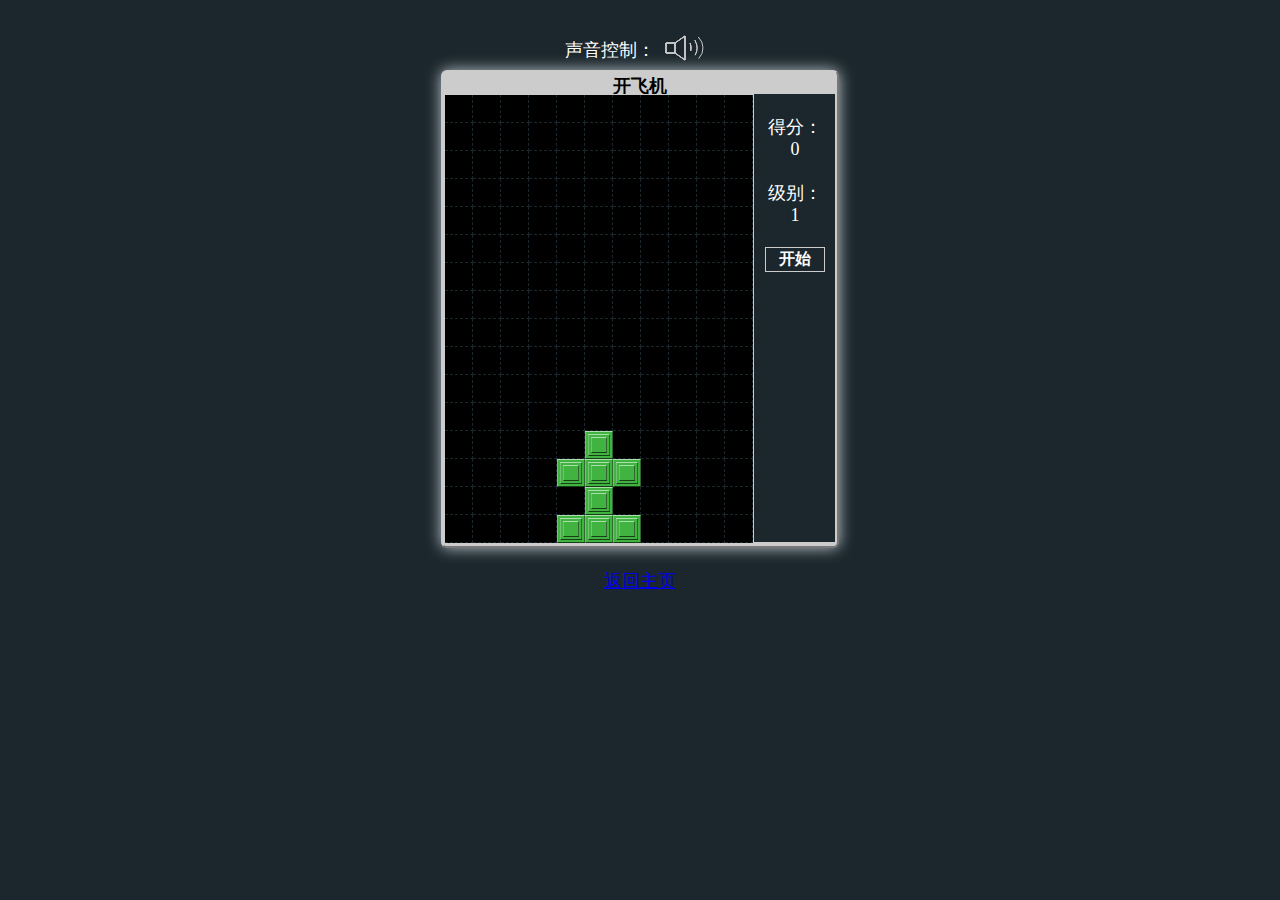
<file: Min/airplane.html>
﻿<!DOCTYPE html>
<html>
<head>
<meta http-equiv="Content-Type" content="text/html; charset=utf-8" />
<title>开飞机</title>
<script src="jquery-1.9.1.min.js"></script>
<style>
    body{
	    text-align:center;
	    background-color:#1B272C;
        font-family:LiSu,KaiTi;
        font-size:18px;
        padding-top:20px;
        color:#fff;
	    }
    #frame{
        box-shadow:0px 0px 15px rgba(222, 226, 237, 0.84);
        border-radius:6px;
        -o-box-shadow:0px 0px 15px rgba(222, 226, 237, 0.84);
        -o-border-radius:6px;
        -moz-transition:-moz-transform 2s; 
        -webkit-transition:-webkit-transform 2s;
        -o-transition:-o-transform 2s;

	    padding:2px;
        background-color:#ccc;
        margin-left:auto;
	    margin-right:auto;
	    width:339px;
	    height:374px;
	    border:outset 2px #CCCCCC;
        position:relative;
	    }
    #frametitle{
        font-weight:600;
	    width:100%;
	    height:20px;
	    background-color:#CCCCCC;
        color:black;
	    }
    #framebody {
        height:352px;
        background-color:#1B272C;
    }
    #bodyleft {
        height:100%;
        float:left;
        border-right:solid 1px #CCCCCC;
        margin-right:-1px;
        position:relative;
    }
    #bodyright {
        width:80px;
        height:100%;
        float:right;
        border:solid 0px green;
    }
    #main {
        border-top:solid 1px #CCCCCC ;
        width:100%;
        height:100%;
        background-color:#000;
    }
   
    .box {
        border-right: dashed 1px #1B272C;
        border-bottom: dashed 1px #1B272C;
        float: left;
    }
   #btnControl {
        width:60px;
        height:25px;
        font-size:16px;
        font-weight:bold;
        background-color:#1B272C;
        border:solid 1px #CCCCCC;
        color:#fff;
    }
    #btnControl:hover {
        background-color:rgba(204, 204, 204, 0.34);
        cursor:pointer;
    }
    #msg {
         position:absolute;
         width:40px;
         height:7px;
         border-radius:15px;
         border:solid 2px #ccc;
         background-color:#010424;
         padding-top:20px;
         top:140px;
         left:-10px;
         font-size:35px;
         font-family:KaiTi,LiSu; 
         font-weight:bold;
         color:red;
         display:none;
    }  
</style>
<script type="text/javascript">
    $(function(){var e=document.getElementById("myCanvas"),t=e.getContext("2d");t.strokeStyle="#ccc";var n,r=!1,i="Move.wav",s="Crash.wav",o=function(){t.beginPath(),t.clearRect(0,0,50,50),t.moveTo(15,15),t.lineTo(6,15),t.lineTo(6,25),t.lineTo(15,25),t.lineTo(15,15),t.lineTo(25,8),t.lineTo(25,32),t.lineTo(15,25),t.stroke(),t.moveTo(30,15),t.arc(16,20,15,-0.2,.2,!1),t.stroke(),t.moveTo(35,12),t.arc(22,20,15,-0.5,.5,!1),t.stroke(),t.moveTo(39,10),t.arc(28,20,15,-0.8,.8,!1),t.stroke(),n=!0},u=function(){t.beginPath(),t.clearRect(0,0,50,50),t.moveTo(15,15),t.lineTo(6,15),t.lineTo(6,25),t.lineTo(15,25),t.lineTo(15,15),t.lineTo(25,8),t.lineTo(25,32),t.lineTo(15,25),t.stroke(),t.moveTo(6,6),t.lineTo(35,35),t.stroke(),n=!1,bg},a=document.createElement("audio"),f=function(e){a.ended&&(r=!1),(!r||e==s)&&n&&(r=!0,a.src=e,a.play())};o(),$("#myCanvas").click(function(){n?u():o()});var l=28,c=16,h=11,p="BlockBg.gif",d=l*7+"px "+l*5+"px",v=[0,-l,-l*2,-l*3,-l*4,-l*5,-l*6],m=[0,-l,-l*2,-l*3,-l*4],g=v[4],y=m[3],b=v[2],w=m[3],E=[[0,c-4],[4,c-4],[8,c-4]],S=[[0,-4],[4,-4],[8,-4]],x=[],T,N=0,C,k=0,L=1,A=500,O=3e3,M=function(e,t){if(e<0||t<0)return;var n=t*h+e;$(".box:eq("+n+")").css({width:l+"px",height:l+"px",background:"url("+p+")","background-size":d,backgroundPosition:b+"px "+w+"px",border:"0px"}),$(".box:eq("+n+")").attr("status","enemy")},_=function(e,t){if(e<0||t<0)return;var n=t*h+e;$(".box:eq("+n+")").css({width:l+"px",height:l+"px",background:"url("+p+")","background-size":d,backgroundPosition:g+"px "+y+"px",border:"0px"}),$(".box:eq("+n+")").attr("status","me")},D=function(e){for(var t=0;t<e.length;t++)M(e[t][0],e[t][1])},P=function(e,t){var n=[[e+1,t],[e,t+1],[e+1,t+1],[e+2,t+1],[e+1,t+2],[e,t+3],[e+1,t+3],[e+2,t+3]];D(n),x.push(n)},H=function(e){for(var t=0;t<e.length;t++)_(e[t][0],e[t][1])},B=function(e,t){var n=[[e+1,t],[e,t+1],[e+1,t+1],[e+2,t+1],[e+1,t+2],[e,t+3],[e+1,t+3],[e+2,t+3]];H(n),T=n},j=function(e,t){if(e<0||t<0)return;var n=t*h+e;$(".box:eq("+n+")").css({width:l-1+"px",height:l-1+"px",background:"",borderRight:"dashed 1px #1B272C",borderBottom:"dashed 1px #1B272C",borderLeft:"0px",borderTop:"0px"}),$(".box:eq("+n+")").attr("status","null")},F=function(e){for(var t=0;t<e.length;t++)j(e[t][0],e[t][1])},I=function(e){for(var t=0;t<e.length;t++)j(e[t][0],e[t][1])},q=function(){$(".box").css({width:l-1+"px",height:l-1+"px",background:"",borderRight:"dashed 1px #1B272C",borderBottom:"dashed 1px #1B272C",borderLeft:"0px",borderTop:"0px"}),$(".box").attr("status","null")},R=function(){for(var e=0;e<h*c;e++){var t=$("<div class='box' status='null'></div>");$("#main").append(t)}$(".box").css({width:l-1+"px",height:l-1+"px"}),$("#bodyleft").css("width",h*l+"px"),$("#framebody").css("height",c*l+"px"),$("#frame").css({width:h*l+82+"px",height:c*l+22+"px"}),B(E[1][0],E[1][1]);switch(V(3)){case 0:P(S[1][0],S[1][1]),P(S[2][0],S[2][1]);break;case 1:P(S[0][0],S[0][1]),P(S[2][0],S[2][1]);break;case 2:P(S[0][0],S[0][1]),P(S[1][0],S[1][1])}},U=function(){for(var e=0;e<x.length;e++)for(var t=0;t<x[e].length;t++){var n=(x[e][t][1]+1)*h+x[e][t][0];if(n>0&&$(".box:eq("+n+")").attr("status")=="me"){f(s),clearInterval(C),z("你死掉了。");return}}for(var e=0;e<x.length;e++)F(x[e]);var r=!1;for(var e=0;e<x.length;e++){var i=!0;for(var t=0;t<x[e].length;t++)x[e][t][1]+=1,x[e][t][1]<16&&(i=!1);i&&(r=!0)}if(r){x.shift(),k+=100;if(k%O==0){L=k/O+1;if(L>10){clearInterval(C),z("恭喜！通关了！");return}A=500-(L-1)*50,clearInterval(C),C=setInterval(J,A)}$("#score span").html(k),$("#level span").html(L)}for(var e=0;e<x.length;e++)D(x[e]);N++},z=function(e){$("#msg").html(e).css("display","block").animate({width:"400px",height:"70px"},400)},W=function(){if(T[0][0]-4<0)return;I(T);for(var e=0;e<T.length;e++)T[e][0]-=4;H(T),f(i)},X=function(){if(T[0][0]+4>h-1)return;I(T);for(var e=0;e<T.length;e++)T[e][0]+=4;H(T),f(i)},V=function(e){return Math.floor(Math.random()*e)};$(document).keydown(function(e){var t=e.which;switch(t){case 37:W();break;case 39:X()}});var J=function(){U();if(N==10){switch(V(3)){case 0:P(S[1][0],S[1][1]),P(S[2][0],S[2][1]);break;case 1:P(S[0][0],S[0][1]),P(S[2][0],S[2][1]);break;case 2:P(S[0][0],S[0][1]),P(S[1][0],S[1][1])}N=0}};$("#btnControl").click(function(){$(this).val()=="开始"?(C=setInterval(J,A),$(this).val("暂停")):(clearInterval(C),$(this).val("开始"))}),R()})
</script>
</head>
<body>
<div style="height:42px;width:160px; margin-left:auto;margin-right:auto; ">
   <div style="height:30px;width:100px;padding-top:10px;float:left; ">声音控制：</div>
   <canvas id="myCanvas" width="50" height="40" style="cursor:pointer; float:left; "  title="点击切换">您的浏览器不支持HTML5新特性</canvas>
</div>
<div id="frame">
  <div id="frametitle">开飞机</div>
  <div id="framebody">
      <div id="bodyleft">
        
        <div id="main">
        </div>
      </div>
      <div id="bodyright">    
          <div id="score"><br />得分：<br /><span>0</span></div>
          <div id="level"><br />级别：<br /><span>1</span></div>    
          <div id="menu">
            <br />
            <input type="button" id="btnControl" value="开始" />
          </div>   
      </div>    
  </div>
  <div id="msg"></div>
</div>
<div><br /><a href="index.html">返回主页</a></div>
</body>
</html>
</file>
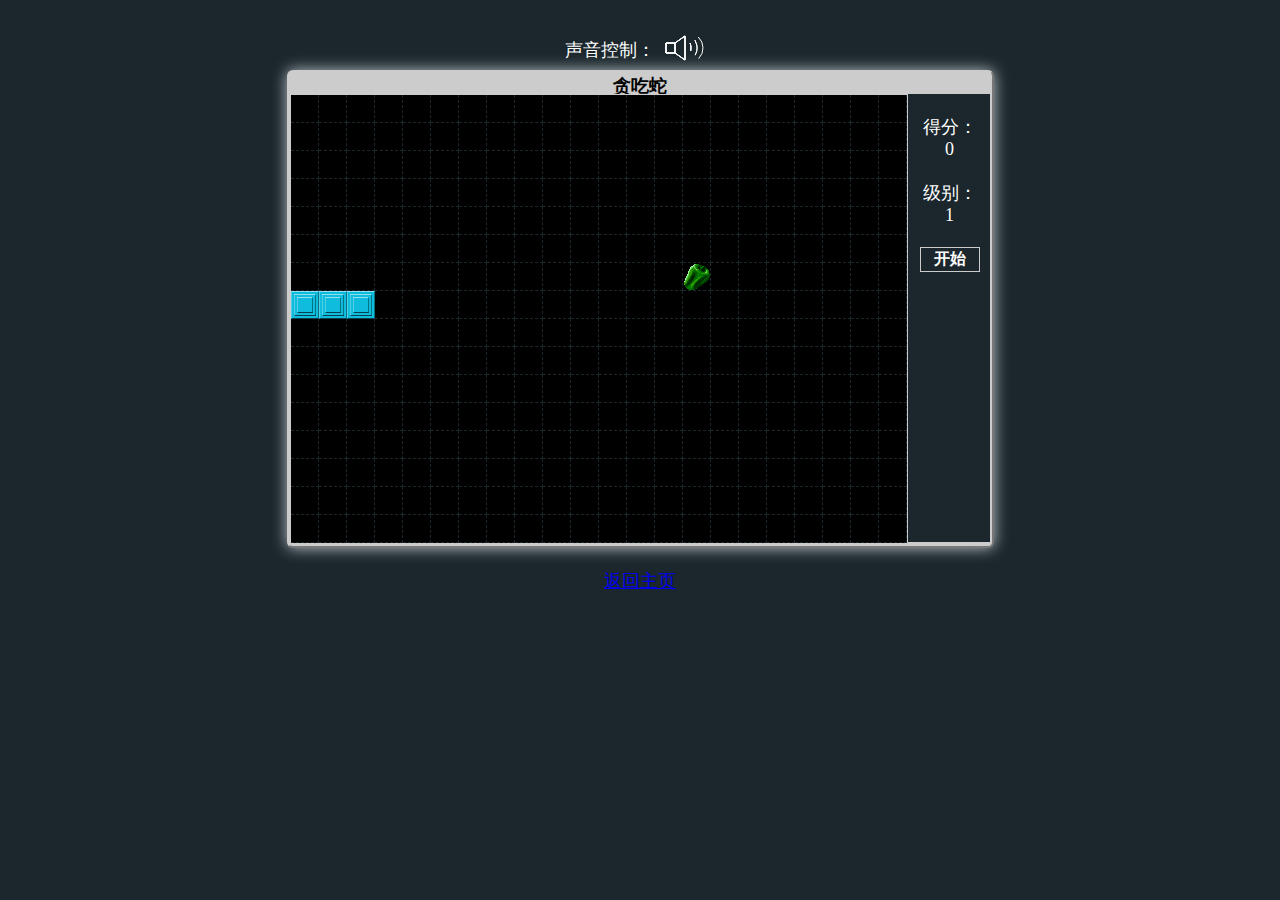
<file: Min/snakey.html>
﻿<!DOCTYPE html>
<html>
<head>
<meta http-equiv="Content-Type" content="text/html; charset=utf-8" />
<title>贪吃蛇</title>
<script src="jquery-1.9.1.min.js"></script>
<style>
    body{
	    text-align:center;
	    background-color:#1B272C;
        font-family:LiSu,KaiTi;
        font-size:18px;
        padding-top:20px;
        color:#fff;
	    }
    #frame{
        box-shadow:0px 0px 15px rgba(222, 226, 237, 0.84);
        border-radius:6px;
        -o-box-shadow:0px 0px 15px rgba(222, 226, 237, 0.84);
        -o-border-radius:6px;
        -moz-transition:-moz-transform 2s; 
        -webkit-transition:-webkit-transform 2s;
        -o-transition:-o-transform 2s;

        padding:2px;
        background-color:#ccc;
	    margin-left:auto;
	    margin-right:auto;
	    width:339px;
	    height:374px;
	    border:outset 2px #CCCCCC;
        position:relative;    
	    }
    #frametitle{
        font-weight:600;
	    width:100%;
	    height:20px;
	    background-color:#CCCCCC;
        color:black;
	    }
    #framebody {
        height:352px;
        background-color:#1B272C;
    }
    #bodyleft {
        height:100%;
        float:left;
        border-right:solid 1px #CCCCCC;
        margin-right:-1px;
        position:relative;
    }
    #bodyright {
        width:80px;
        height:100%;
        float:right;
        border:solid 0px green;
    }
    #main {
        border-top:solid 1px #CCCCCC ;
        width:100%;
        height:100%;
        background-color:#000;
    }
   
    .box {
        border-right: dashed 1px #1B272C;
        border-bottom: dashed 1px #1B272C;
        float: left;
    }
    #btnControl {
        width:60px;
        height:25px;
        font-size:16px;
        font-weight:bold;
        background-color:#1B272C;
        border:solid 1px #CCCCCC;
        color:#fff;
    }
    #btnControl:hover {
        background-color:rgba(204, 204, 204, 0.34);
        cursor:pointer;
    }
    #msg {
         position:absolute;
         width:40px;
         height:7px;
         border-radius:15px;
         border:solid 2px #ccc;
         background-color:#010424;
         padding-top:20px;
         top:140px;
         left:60px;
         font-size:35px;
         font-family:KaiTi,LiSu; 
         font-weight:bold;
         color:red;
         display:none;
    }
</style>
<script type="text/javascript">
   $(function(){var e=document.getElementById("myCanvas"),t=e.getContext("2d");t.strokeStyle="#fff";var n,r=!1,i="Move.wav",s="Crash.wav",o=function(){t.beginPath(),t.clearRect(0,0,50,50),t.moveTo(15,15),t.lineTo(6,15),t.lineTo(6,25),t.lineTo(15,25),t.lineTo(15,15),t.lineTo(25,8),t.lineTo(25,32),t.lineTo(15,25),t.stroke(),t.moveTo(30,15),t.arc(16,20,15,-0.2,.2,!1),t.stroke(),t.moveTo(35,12),t.arc(22,20,15,-0.5,.5,!1),t.stroke(),t.moveTo(39,10),t.arc(28,20,15,-0.8,.8,!1),t.stroke(),n=!0},u=function(){t.beginPath(),t.clearRect(0,0,50,50),t.moveTo(15,15),t.lineTo(6,15),t.lineTo(6,25),t.lineTo(15,25),t.lineTo(15,15),t.lineTo(25,8),t.lineTo(25,32),t.lineTo(15,25),t.stroke(),t.moveTo(6,6),t.lineTo(35,35),t.stroke(),n=!1},a=document.createElement("audio"),f=function(e){a.ended&&(r=!1),(!r||e==s)&&n&&(r=!0,a.src=e,a.play())};$("#myCanvas").click(function(){n?u():o()});var l=28,c=16,h=22,p="BlockBg.gif",d=l*7+"px "+l*5+"px",v=[0,-l,-l*2,-l*3,-l*4,-l*5,-l*6],m=[0,-l,-l*2,-l*3,-l*4],g=m[3],y=v[5],b=m[1],w=v[0],E,S="right",x,T=0,N=1,C=500,k=3e3,L=function(){H()},A=function(e,t){if(e<0||t<0)return;var n=t*h+e;$(".box:eq("+n+")").css({width:l+"px",height:l+"px",background:"url("+p+")","background-size":d,backgroundPosition:y+"px "+g+"px",border:"0px"}),$(".box:eq("+n+")").attr("status","active")},O=function(e,t){if(e<0||t<0)return;var n=t*h+e;$(".box:eq("+n+")").css({width:l-1+"px",height:l-1+"px",background:"url("+p+")","background-size":d,backgroundPosition:w+"px "+b+"px"}),$(".box:eq("+n+")").attr("status","food")},M=function(){for(var e=0;e<E.length;e++)A(E[e][0],E[e][1])},_=function(){var e=Math.floor(Math.random()*h),t=Math.floor(Math.random()*c),n=t*h+e;if($(".box:eq("+n+")").attr("status")=="active"){_();return}w=v[Math.floor(Math.random()*v.length)],O(e,t)},D=function(e,t){if(e<0||t<0)return;var n=t*h+e;$(".box:eq("+n+")").css({width:l-1+"px",height:l-1+"px",background:"",borderRight:"dashed 1px #1B272C",borderBottom:"dashed 1px #1B272C"}),$(".box:eq("+n+")").attr("status","null")},P=function(){$(".box").css({width:l-1+"px",height:l-1+"px",background:"",borderRight:"dashed 1px #1B272C",borderBottom:"dashed 1px #1B272C",borderLeft:"0px",borderTop:"0px"}),$(".box").attr("status","null")},H=function(){D(E[E.length-1][0],E[E.length-1][1]);for(var e=E.length-1;e>0;e--)E[e][0]=E[e-1][0],E[e][1]=E[e-1][1];switch(S){case"up":E[0][1]-1<0?E[0][1]=c-1:E[0][1]-=1,B(E[0][0],E[0][1]);break;case"down":E[0][1]+1>c-1?E[0][1]=0:E[0][1]+=1,B(E[0][0],E[0][1]);break;case"left":E[0][0]-1<0?E[0][0]=h-1:E[0][0]-=1,B(E[0][0],E[0][1]);break;case"right":E[0][0]+1>h-1?E[0][0]=0:E[0][0]+=1,B(E[0][0],E[0][1])}A(E[0][0],E[0][1]),q=!0,f(i)},B=function(e,t){var n=t*h+e;if($(".box:eq("+n+")").attr("status")=="active")clearInterval(x),f(s),j("笨蛋，撞到屁股啦！");else if($(".box:eq("+n+")").attr("status")=="food"){E.push([-1,-1]),_(),T+=100;if(T%k==0){N=T/k+1;if(N>10){clearInterval(x),j("恭喜！通关啦！");return}C=500-(N-1)*50,clearInterval(x),x=setInterval(L,C),F()}$("#score span").html(T),$("#level span").html(N)}},j=function(e){$("#msg").html(e).css("display","block").animate({width:"400px",height:"70px"},400)},F=function(){E=[[2,7],[1,7],[0,7]],S="right",P(),M(),_()},I=function(){for(var e=0;e<c*h;e++){var t=$("<div class='box' status='null'></div>");$("#main").append(t)}$(".box").css({width:l-1+"px",height:l-1+"px"}),$("#bodyleft").css("width",h*l+"px"),$("#framebody").css("height",c*l+"px"),$("#frame").css({width:h*l+83+"px",height:c*l+22+"px"}),F(),o()},q=!1;$(document).keydown(function(e){if(!q)return;q=!1;var t=e.which;switch(t){case 37:S!="right"&&(S="left");break;case 38:S!="down"&&(S="up");break;case 39:S!="left"&&(S="right");break;case 40:S!="up"&&(S="down")}}),$("#btnControl").click(function(){$(this).val()=="开始"?(x=setInterval(L,C),$(this).val("暂停")):(clearInterval(x),$(this).val("开始"))}),I()})
</script>
</head>
<body>
<div style="height:42px;width:160px; margin-left:auto;margin-right:auto; ">
   <div style="height:30px;width:100px;padding-top:10px;float:left; ">声音控制：</div>
   <canvas id="myCanvas" width="50" height="40" style="cursor:pointer; float:left; "  title="点击切换">您的浏览器不支持HTML5新特性</canvas>
</div>
<div id="frame">
  <div id="frametitle">贪吃蛇</div>
  <div id="framebody">
      <div id="bodyleft">
        
        <div id="main">
        </div>
      </div>
      <div id="bodyright">    
          <div id="score"><br />得分：<br /><span>0</span></div>
          <div id="level"><br />级别：<br /><span>1</span></div>    
          <div id="menu">
            <br />
            <input type="button" id="btnControl" value="开始" />
          </div>   
      </div>    
  </div>
  <div id="msg">Msg</div>
</div>
<div><br /><a href="index.html">返回主页</a></div>
</body>
</html>
</file>
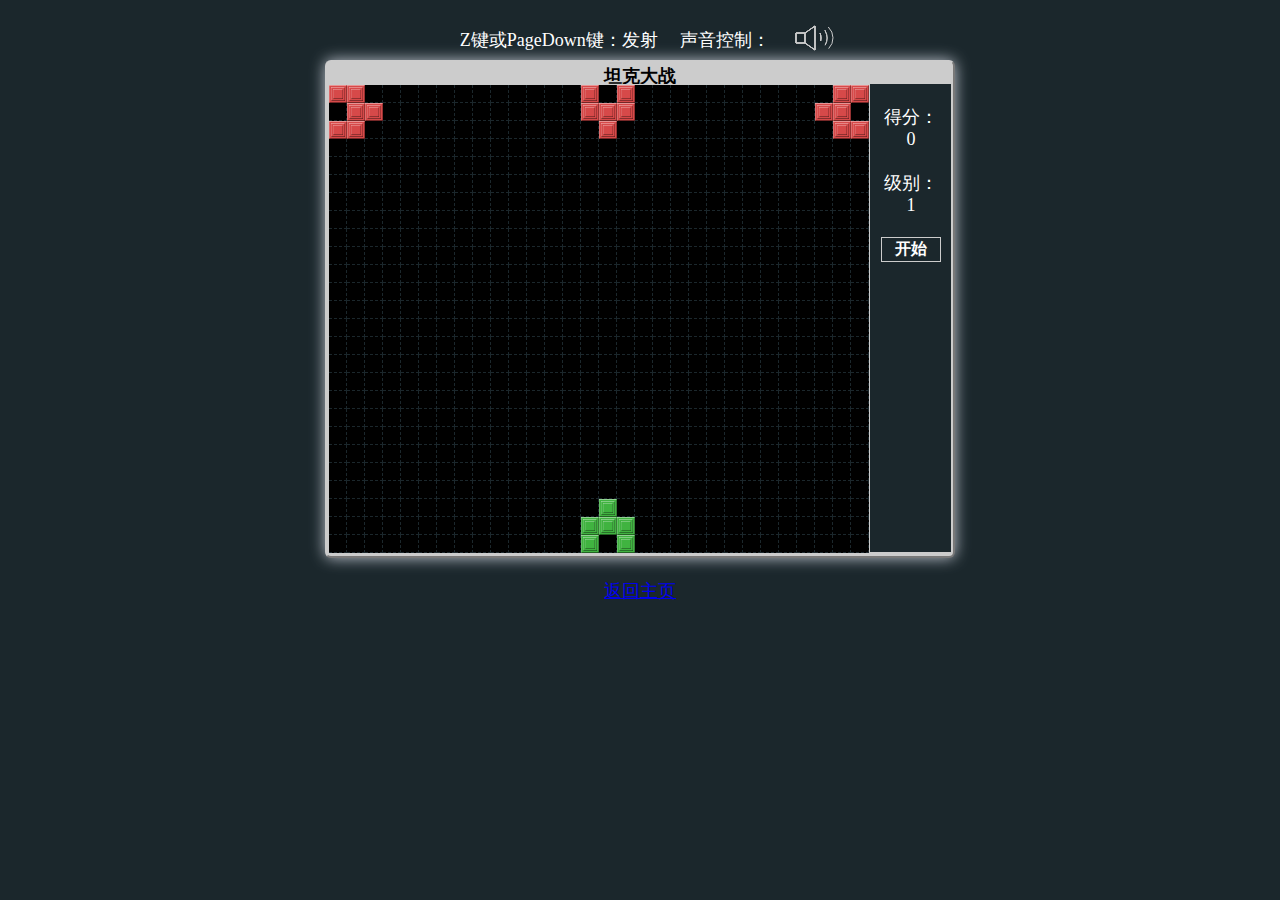
<file: Min/tankwar.html>
﻿<!DOCTYPE html>
<html>
<head>
<meta http-equiv="Content-Type" content="text/html; charset=utf-8" />
   <title>坦克大战</title>
<script type="text/javascript" src="jquery-1.9.1.min.js"></script>
<style type="text/css">
    body{
	    text-align:center;
	    background-color:#1B272C;
        font-family:LiSu,KaiTi;
        font-size:18px;
        padding-top:10px;
        color:#fff;    
	    }
    #frame{
        box-shadow:0px 0px 15px rgba(222, 226, 237, 0.84);
        border-radius:6px;
        -o-box-shadow:0px 0px 15px rgba(222, 226, 237, 0.84);
        -o-border-radius:6px;
        -moz-transition:-moz-transform 2s; 
        -webkit-transition:-webkit-transform 2s;
        -o-transition:-o-transform 2s;

	    padding:2px;
        background-color:#ccc;
        margin-left:auto;
	    margin-right:auto;
	    width:339px;
	    height:374px;
	    border:outset 2px #CCCCCC;
        position:relative;
	    }
    #frametitle{
        font-weight:600;
	    width:100%;
	    height:20px;
	    background-color:#CCCCCC;
        color:black;
	    }
    #framebody {
        height:352px;
        background-color:#1B272C;
    }
    #bodyleft {
        height:100%;
        float:left;
        border-right:solid 1px #CCCCCC;
        margin-right:-1px;
        position:relative;
    }
    #bodyright {
        width:80px;
        height:100%;
        float:right;
        border:solid 0px green;
    }
    #main {
        border-top:solid 1px #CCCCCC ;
        width:100%;
        height:100%;
        background-color:#000;
    }
   
    .box {
        border-right: dashed 1px #1B272C;
        border-bottom: dashed 1px #1B272C;
        float: left;
    }
   #btnControl {
        width:60px;
        height:25px;
        font-size:16px;
        font-weight:bold;
        background-color:#1B272C;
        border:solid 1px #CCCCCC;
        color:#fff;
    }
    #btnControl:hover {
        background-color:rgba(204, 204, 204, 0.34);
        cursor:pointer;
    }
    #msg {
         position:absolute;
         width:40px;
         height:7px;
         border-radius:15px;
         border:solid 2px #ccc;
         background-color:#010424;
         padding-top:20px;
         top:140px;
         left:100px;
         font-size:35px;
         font-family:KaiTi,LiSu; 
         font-weight:bold;
         color:red;
         display:none;
    }  
</style>
<script type="text/javascript">
    var e,t,n=!1,r="Move.wav",i="Crash.wav",s=function(){e.beginPath(),e.clearRect(0,0,50,50),e.moveTo(15,15),e.lineTo(6,15),e.lineTo(6,25),e.lineTo(15,25),e.lineTo(15,15),e.lineTo(25,8),e.lineTo(25,32),e.lineTo(15,25),e.stroke(),e.moveTo(30,15),e.arc(16,20,15,-0.2,.2,!1),e.stroke(),e.moveTo(35,12),e.arc(22,20,15,-0.5,.5,!1),e.stroke(),e.moveTo(39,10),e.arc(28,20,15,-0.8,.8,!1),e.stroke(),t=!0},o=function(){e.beginPath(),e.clearRect(0,0,50,50),e.moveTo(15,15),e.lineTo(6,15),e.lineTo(6,25),e.lineTo(15,25),e.lineTo(15,15),e.lineTo(25,8),e.lineTo(25,32),e.lineTo(15,25),e.stroke(),e.moveTo(6,6),e.lineTo(35,35),e.stroke(),t=!1},u=document.createElement("audio"),a=function(e){u.ended&&(n=!1),(!n||e==i)&&t&&(n=!0,u.src=e,u.play())},f=18,l=26,c=30,h="BlockBg.gif",p=f*7+"px "+f*5+"px",d=[0,-f,-f*2,-f*3,-f*4,-f*5,-f*6],v=[0,-f,-f*2,-f*3,-f*4],m=d[4],g=v[3],y=d[0],b=v[3],w=[c/2-1,l-3],E=[[0,0],[c/2-1,0],[c-3,0]],S=[],x,T=[],N=[],C=["left","up","right","down"],k,L=150,A,O=200,M,_=600,D,P=_*4,H=5,B=2,j=0,F=1,I=2e3,q=!1,R=function(e,t){if(e<0||t<0)return;var n=t*c+e;$(".box:eq("+n+")").css({width:f+"px",height:f+"px",background:"url("+h+")","background-size":p,backgroundPosition:y+"px "+b+"px",border:"0px"}),$(".box:eq("+n+")").attr("status","enemyTank")},U=function(e,t){if(e<0||t<0)return;var n=t*c+e;$(".box:eq("+n+")").css({width:f+"px",height:f+"px",background:"url("+h+")","background-size":p,backgroundPosition:m+"px "+g+"px",border:"0px"}),$(".box:eq("+n+")").attr("status","meTank")},z=function(e,t){if(e<0||t<0)return;var n=t*c+e;$(".box:eq("+n+")").css({width:f+"px",height:f+"px",background:"url("+h+")","background-size":p,backgroundPosition:y+"px "+b+"px",border:"0px"}),$(".box:eq("+n+")").attr("status","enemyBullet")},W=function(e,t){if(e<0||t<0)return;var n=t*c+e;$(".box:eq("+n+")").css({width:f+"px",height:f+"px",background:"url("+h+")","background-size":p,backgroundPosition:m+"px "+g+"px",border:"0px"}),$(".box:eq("+n+")").attr("status","meBullet")},X=function(e){for(var t=0;t<e.positions.length;t++)R(e.positions[t][0],e.positions[t][1])},V=function(e,t,n){var r;switch(n){case"up":r=[[e+1,t],[e,t+1],[e+2,t+1],[e+1,t+1],[e,t+2],[e+2,t+2]];break;case"down":r=[[e+1,t+2],[e+2,t+1],[e,t+1],[e,t],[e+2,t],[e+1,t+1]];break;case"left":r=[[e,t+1],[e+1,t+2],[e+1,t],[e+2,t],[e+1,t+1],[e+2,t+2]];break;case"right":r=[[e+2,t+1],[e+1,t],[e+1,t+2],[e,t],[e+1,t+1],[e,t+2]]}var i={baseDot:[e,t],positions:r,direction:n};X(i),S.push(i)},J=function(e,t,n){var r=[];switch(n){case"up":r=[[e+1,t],[e,t+1],[e+2,t+1],[e+1,t+1],[e,t+2],[e+2,t+2]];break;case"down":r=[[e+1,t+2],[e+2,t+1],[e,t+1],[e,t],[e+2,t],[e+1,t+1]];break;case"left":r=[[e,t+1],[e+1,t+2],[e+1,t],[e+2,t],[e+1,t+1],[e+2,t+2]];break;case"right":r=[[e+2,t+1],[e+1,t],[e+1,t+2],[e,t],[e+1,t+1],[e,t+2]]}var i={baseDot:[e,t],positions:r,direction:n};return X(i),i},K=function(e){for(var t=0;t<e.positions.length;t++)U(e.positions[t][0],e.positions[t][1])},Q=function(e,t,n){var r;switch(n){case"up":r=[[e+1,t],[e,t+1],[e+2,t+1],[e+1,t+1],[e,t+2],[e+2,t+2]];break;case"down":r=[[e+1,t+2],[e+2,t+1],[e,t+1],[e,t],[e+2,t],[e+1,t+1]];break;case"left":r=[[e,t+1],[e+1,t+2],[e+1,t],[e+2,t],[e+1,t+1],[e+2,t+2]];break;case"right":r=[[e+2,t+1],[e+1,t],[e+1,t+2],[e,t],[e+1,t+1],[e,t+2]]}var i={baseDot:[e,t],positions:r,direction:n};K(i),x=i},G=function(e){z(e.position[0],e.position[1])},Y=function(e,t,n){var r={origin:[e,t],position:[e,t],direction:n};G(r),T.push(r)},Z=function(e){W(e.position[0],e.position[1])},et=function(e,t,n){if(N.length>=B)return;var r={origin:[e,t],position:[e,t],direction:n};Z(r),N.push(r)},tt=function(e,t){if(e<0||t<0)return;var n=t*c+e;$(".box:eq("+n+")").css({width:f-1+"px",height:f-1+"px",background:"",borderRight:"dashed 1px #1B272C",borderBottom:"dashed 1px #1B272C",borderLeft:"0px",borderTop:"0px"}),$(".box:eq("+n+")").attr("status","null")},nt=function(e){for(var t=0;t<e.positions.length;t++)tt(e.positions[t][0],e.positions[t][1])},rt=function(e){if(e.position[0]==e.origin[0]&&e.position[1]==e.origin[1])return;var t=e.position[1]*c+e.position[0];if($(".box:eq("+t+")").attr("status")=="enemyBullet")for(var n=0;n<S.length;n++)for(var r=0;r<S[n].positions.length;r++)if(S[n].positions[r][0]==e.position[0]&&S[n].positions[r][1]==e.position[1])return;tt(e.position[0],e.position[1])},it=function(){$(".box").css({width:f-1+"px",height:f-1+"px",background:"",borderRight:"dashed 1px #1B272C",borderBottom:"dashed 1px #1B272C",borderLeft:"0px",borderTop:"0px"}),$(".box").attr("status","null")},st=function(){switch(x.direction){case"up":if(x.positions[0][1]-1<0)return;var e=(x.positions[0][1]-1)*c+x.positions[0][0],t=(x.positions[1][1]-1)*c+x.positions[1][0],n=(x.positions[2][1]-1)*c+x.positions[2][0];if($(".box:eq("+e+")").attr("status")=="enemyTank"||$(".box:eq("+t+")").attr("status")=="enemyTank"||$(".box:eq("+n+")").attr("status")=="enemyTank")break;nt(x);for(var r=0;r<x.positions.length;r++)x.positions[r][1]-=1;x.baseDot[1]-=1,K(x);break;case"down":if(x.positions[0][1]+1>l-1)return;var e=(x.positions[0][1]+1)*c+x.positions[0][0],t=(x.positions[1][1]+1)*c+x.positions[1][0],n=(x.positions[2][1]+1)*c+x.positions[2][0];if($(".box:eq("+e+")").attr("status")=="enemyTank"||$(".box:eq("+t+")").attr("status")=="enemyTank"||$(".box:eq("+n+")").attr("status")=="enemyTank")break;nt(x);for(var r=0;r<x.positions.length;r++)x.positions[r][1]+=1;x.baseDot[1]+=1,K(x);break;case"left":if(x.positions[0][0]-1<0)return;var e=x.positions[0][1]*c+x.positions[0][0]-1,t=x.positions[1][1]*c+x.positions[1][0]-1,n=x.positions[2][1]*c+x.positions[2][0]-1;if($(".box:eq("+e+")").attr("status")=="enemyTank"||$(".box:eq("+t+")").attr("status")=="enemyTank"||$(".box:eq("+n+")").attr("status")=="enemyTank")break;nt(x);for(var r=0;r<x.positions.length;r++)x.positions[r][0]-=1;x.baseDot[0]-=1,K(x);break;case"right":if(x.positions[0][0]+1>c-1)return;var e=x.positions[0][1]*c+x.positions[0][0]+1,t=x.positions[1][1]*c+x.positions[1][0]+1,n=x.positions[2][1]*c+x.positions[2][0]+1;if($(".box:eq("+e+")").attr("status")=="enemyTank"||$(".box:eq("+t+")").attr("status")=="enemyTank"||$(".box:eq("+n+")").attr("status")=="enemyTank")break;nt(x);for(var r=0;r<x.positions.length;r++)x.positions[r][0]+=1;x.baseDot[0]+=1,K(x)}},ot=function(){for(var e=0;e<N.length;e++)switch(N[e].direction){case"up":rt(N[e]),N[e].position[1]-=1;if(N[e].position[1]<0){N.splice(e,1);break}ut(e);break;case"down":rt(N[e]),N[e].position[1]+=1;if(N[e].position[1]>l-1){N.splice(e,1);break}ut(e);break;case"left":rt(N[e]),N[e].position[0]-=1;if(N[e].position[0]<0){N.splice(e,1);break}ut(e);break;case"right":rt(N[e]),N[e].position[0]+=1;if(N[e].position[0]>c-1){N.splice(e,1);break}ut(e)}},ut=function(e){var t=N[e].position[1]*c+N[e].position[0];if($(".box:eq("+t+")").attr("status")=="enemyTank")for(var n=0;n<S.length;n++)for(var r=0;r<S[n].positions.length;r++)if(S[n].positions[r][0]==N[e].position[0]&&S[n].positions[r][1]==N[e].position[1]){nt(S[n]),rt(N[e]),N.splice(e,1),S.splice(n,1),j+=100;if(j%I==0){F=j/I+1;if(F>10){gt();return}_=800-(F-1)*50,clearInterval(M),clearInterval(D),M=setInterval(Et,_),D=setInterval(St,P),P=_*4}$("#score span").html(j),$("#level span").html(F)}Z(N[e])},at=function(e){nt(x),Q(x.baseDot[0],x.baseDot[1],e)},ft=function(){for(var e=0;e<S.length;e++){var t=!0,n=["enemyTank","meTank"];switch(S[e].direction){case"up":if(S[e].positions[0][1]-1<0){ht(S[e],e,C[pt(4)]);break}var r=(S[e].positions[0][1]-1)*c+S[e].positions[0][0],i=(S[e].positions[1][1]-1)*c+S[e].positions[1][0],s=(S[e].positions[2][1]-1)*c+S[e].positions[2][0];for(var o=0;o<n.length;o++)if($(".box:eq("+r+")").attr("status")==n[o]||$(".box:eq("+i+")").attr("status")==n[o]||$(".box:eq("+s+")").attr("status")==n[o]){ht(S[e],e,C[pt(4)]),t=!1;break}if(!t)break;nt(S[e]);for(var o=0;o<S[e].positions.length;o++)S[e].positions[o][1]-=1;S[e].baseDot[1]-=1,X(S[e]);break;case"down":if(S[e].positions[0][1]+1>l-1){ht(S[e],e,C[pt(4)]);break}var r=(S[e].positions[0][1]+1)*c+S[e].positions[0][0],i=(S[e].positions[1][1]+1)*c+S[e].positions[1][0],s=(S[e].positions[2][1]+1)*c+S[e].positions[2][0];for(var o=0;o<n.length;o++)if($(".box:eq("+r+")").attr("status")==n[o]||$(".box:eq("+i+")").attr("status")==n[o]||$(".box:eq("+s+")").attr("status")==n[o]){ht(S[e],e,C[pt(4)]),t=!1;break}if(!t)break;nt(S[e]);for(var o=0;o<S[e].positions.length;o++)S[e].positions[o][1]+=1;S[e].baseDot[1]+=1,X(S[e]);break;case"left":if(S[e].positions[0][0]-1<0){ht(S[e],e,C[pt(4)]);break}var r=S[e].positions[0][1]*c+S[e].positions[0][0]-1,i=S[e].positions[1][1]*c+S[e].positions[1][0]-1,s=S[e].positions[2][1]*c+S[e].positions[2][0]-1;for(var o=0;o<n.length;o++)if($(".box:eq("+r+")").attr("status")==n[o]||$(".box:eq("+i+")").attr("status")==n[o]||$(".box:eq("+s+")").attr("status")==n[o]){ht(S[e],e,C[pt(4)]),t=!1;break}if(!t)break;nt(S[e]);for(var o=0;o<S[e].positions.length;o++)S[e].positions[o][0]-=1;S[e].baseDot[0]-=1,X(S[e]);break;case"right":if(S[e].positions[0][0]+1>c-1){ht(S[e],e,C[pt(4)]);break}var r=S[e].positions[0][1]*c+S[e].positions[0][0]+1,i=S[e].positions[1][1]*c+S[e].positions[1][0]+1,s=S[e].positions[2][1]*c+S[e].positions[2][0]+1;for(var o=0;o<n.length;o++)if($(".box:eq("+r+")").attr("status")==n[o]||$(".box:eq("+i+")").attr("status")==n[o]||$(".box:eq("+s+")").attr("status")==n[o]){ht(S[e],e,C[pt(4)]),t=!1;break}if(!t)break;nt(S[e]);for(var o=0;o<S[e].positions.length;o++)S[e].positions[o][0]+=1;S[e].baseDot[0]+=1,X(S[e])}}},lt=function(){for(var e=0;e<T.length;e++)switch(T[e].direction){case"up":rt(T[e]),T[e].position[1]-=1;if(T[e].position[1]<0){T.splice(e,1);break}ct(e);break;case"down":rt(T[e]),T[e].position[1]+=1;if(T[e].position[1]>l-1){T.splice(e,1);break}ct(e);break;case"left":rt(T[e]),T[e].position[0]-=1;if(T[e].position[0]<0){T.splice(e,1);break}ct(e);break;case"right":rt(T[e]),T[e].position[0]+=1;if(T[e].position[0]>c-1){T.splice(e,1);break}ct(e)}},ct=function(e){var t=T[e].position[1]*c+T[e].position[0];$(".box:eq("+t+")").attr("status")=="meTank"?mt():G(T[e])},ht=function(e,t,n){nt(e),S.splice(t,1,J(e.baseDot[0],e.baseDot[1],n))},pt=function(e){return Math.floor(Math.random()*e)},dt=function(e){$("#msg").html(e).css("display","block").animate({width:"400px",height:"70px"},400)},vt=function(){for(var e=0;e<c*l;e++){var t=$("<div class='box' status='null'></div>");$("#main").append(t)}$(".box").css({width:f-1+"px",height:f-1+"px"}),$("#bodyleft").css("width",c*f+"px"),$("#framebody").css("height",l*f+"px"),$("#frame").css({width:c*f+82+"px",height:l*f+22+"px"}),Q(w[0],w[1],"up"),V(E[0][0],E[0][1],C[pt(4)]),V(E[1][0],E[1][1],C[pt(4)]),V(E[2][0],E[2][1],C[pt(4)])},mt=function(){q=!1,clearInterval(k),clearInterval(A),clearInterval(M),clearInterval(D),$("#btnControl").val("开始"),dt("中弹了！")},gt=function(){q=!1,clearInterval(k),clearInterval(A),clearInterval(M),clearInterval(D),$("#btnControl").val("开始"),dt("通关了！")},yt=!1;$(document).keydown(function(e){if(q){if(yt)return;yt=!0;var t=e.which;switch(t){case 37:x.direction=="left"?st():at("left");break;case 38:x.direction=="up"?st():at("up");break;case 39:x.direction=="right"?st():at("right");break;case 40:x.direction=="down"?st():at("down");break;case 90:et(x.positions[0][0],x.positions[0][1],x.direction);break;case 34:et(x.positions[0][0],x.positions[0][1],x.direction)}yt=!1}});var bt=function(){ot()},wt=function(){lt()},Et=function(){ft()},St=function(){for(var e=0;e<S.length;e++)pt(2)&&Y(S[e].positions[0][0],S[e].positions[0][1],S[e].direction);if(S.length<H){var t=pt(3);V(E[t][0],E[t][1],C[pt(4)])}};$(function(){var n=document.getElementById("myCanvas");e=n.getContext("2d"),e.strokeStyle="#ccc",s(),$("#myCanvas").click(function(){t?o():s()}),$("#btnControl").click(function(){$(this).val()=="开始"?(q=!0,k=setInterval(bt,L),A=setInterval(wt,O),M=setInterval(Et,_),D=setInterval(St,P),$(this).val("暂停")):(q=!1,clearInterval(k),clearInterval(A),clearInterval(M),clearInterval(D),$(this).val("开始"))}),vt()})
</script>
</head>
<body>
<div style="height:42px;width:400px; margin-left:auto;margin-right:auto; ">
   <div style="height:30px;width:350px;padding-top:10px;float:left; ">Z键或PageDown键：发射&nbsp;&nbsp; &nbsp;   声音控制：</div>
   <canvas id="myCanvas" width="50" height="40" style="cursor:pointer; float:left; "  title="点击切换">您的浏览器不支持HTML5新特性</canvas>
</div>
<div id="frame">
  <div id="frametitle">坦克大战</div>
  <div id="framebody">
      <div id="bodyleft">
        
        <div id="main">
        </div>
      </div>
      <div id="bodyright">    
          <div id="score"><br />得分：<br /><span>0</span></div>
          <div id="level"><br />级别：<br /><span>1</span></div>    
          <div id="menu">
            <br />
            <input type="button" id="btnControl" value="开始" />
          </div>   
      </div>    
  </div>
  <div id="msg"></div>
</div>
<div><br /><a href="index.html">返回主页</a></div>
</body>
</html>
</file>
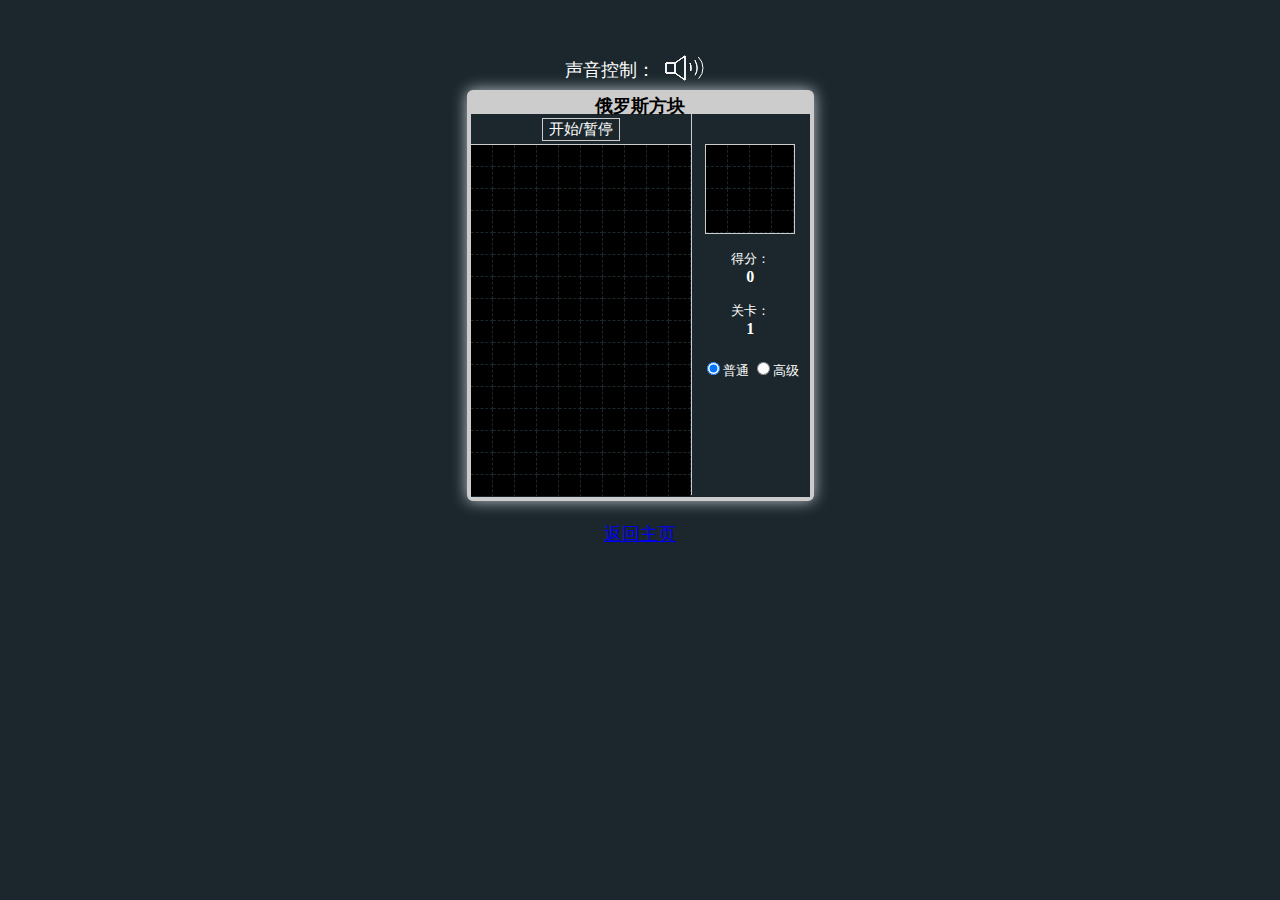
<file: Min/tetris.html>
﻿<!DOCTYPE html>
<html>
<head>
<meta http-equiv="Content-Type" content="text/html; charset=utf-8" />
<title>俄罗斯方块</title>
<script src="jquery-1.9.1.min.js"></script>
<style>
    body{
	    text-align:center;
	    background-color:#1B272C;
        font-family:LiSu,KaiTi;
        font-size:18px;
        padding-top:40px;
        color:#fff;
	    }
    #frame{
        box-shadow:0px 0px 15px rgba(222, 226, 237, 0.84);
        border-radius:6px;
        -o-box-shadow:0px 0px 15px rgba(222, 226, 237, 0.84);
        -o-border-radius:6px;
        -moz-transition:-moz-transform 2s; 
        -webkit-transition:-webkit-transform 2s;
        -o-transition:-o-transform 2s;

        padding:2px;
        background-color:#ccc;
	    margin-left:auto;
	    margin-right:auto;
	    width:339px;
	    height:403px;
	    border:solid 2px #CCCCCC;
	    }
    #frametitle{
        font-weight:600;
	    width:100%;
	    height:20px;
	    background-color:#CCCCCC;
        color:black;
	    }
    #framebody {
        height:383px;
        background-color:#1B272C;
    }
    #bodyleft {
        width:65%;
        height:99.5%;
        float:left;
        border-right:solid 1px #CCCCCC;
        margin-right:-1px;
        position:relative;
    }
    #bodyright {
        width:35%;
        height:100%;
        float:right;
        border:solid 0px green;
    }
    #menu {
        width:100%;
        height:8%;
        border:solid 0px #CCCCCC;
    }
    #menu input {
        height:23px;
        font-size:15px;
        margin-top:4px;
        background-color:#1B272C;
        border:solid 1px #CCCCCC;
        color:#fff;
    }
    #menu input:hover {
        background-color:rgba(204, 204, 204, 0.34);
        cursor:pointer;
    }
    #main {
        border-top:solid 1px #CCCCCC ;
        width:100%;
        height:92%;
        background-color:#000;
    }
    #next {
        margin-left:auto;margin-right:auto;
        border:solid 1px #CCCCCC;
        width:88px;
        height:88px;
        margin-top:30px;
        background-color:#000;
    }
    .box {
        border-right: dashed 1px #1B272C;
        border-bottom: dashed 1px #1B272C;
        width: 21px;
        height: 21px;
        float: left;
    }
    #score,#leve {
        font-size:13px;
    }
    #score span,#leve span {
        font-weight:600;
        font-size:16px;
        padding-top:8px;
    }
    #gametype {
        font-size:13px;
    }
    .showMsg {
         position:absolute;
         width:40px;
         height:7px;
         border-radius:15px;
         border:solid 2px #ccc;
         background-color:#010424;
         padding-top:20px;
         top:200px;
         left:500px;
         font-size:35px;
         font-family:KaiTi,LiSu; 
         font-weight:bold;
         color:red;
         display:none;
    }
    .showScore {
         position:absolute;
         width:100px;
         height:30px;
         top:156px;
         left:60px;
         font-size:35px;
         font-family:KaiTi; 
         font-weight:bold;
         border:solid 0px #fff;
         opacity:0.0
    }
</style>
<script type="text/javascript">
    var cxt; var musicStatus; var musicOpen = function () { cxt.beginPath(); cxt.clearRect(0, 0, 50, 50); cxt.moveTo(15, 15); cxt.lineTo(6, 15); cxt.lineTo(6, 25); cxt.lineTo(15, 25); cxt.lineTo(15, 15); cxt.lineTo(25, 8); cxt.lineTo(25, 32); cxt.lineTo(15, 25); cxt.stroke(); cxt.moveTo(30, 15); cxt.arc(16, 20, 15, -0.2, 0.2, false); cxt.stroke(); cxt.moveTo(35, 12); cxt.arc(22, 20, 15, -0.5, 0.5, false); cxt.stroke(); cxt.moveTo(39, 10); cxt.arc(28, 20, 15, -0.8, 0.8, false); cxt.stroke(); musicStatus = true }; var musicClose = function () { cxt.beginPath(); cxt.clearRect(0, 0, 50, 50); cxt.moveTo(15, 15); cxt.lineTo(6, 15); cxt.lineTo(6, 25); cxt.lineTo(15, 25); cxt.lineTo(15, 15); cxt.lineTo(25, 8); cxt.lineTo(25, 32); cxt.lineTo(15, 25); cxt.stroke(); cxt.moveTo(6, 6); cxt.lineTo(35, 35); cxt.stroke(); musicStatus = false }; var locked = false; var audioMove = "Move.wav"; var audioCrash = "Crash.wav"; var audioBgmic = "Bgmic.wav"; var au = document.createElement("audio"); var PlayAudio = function (url) { if (au.ended) { locked = false } if ((!locked || url == audioCrash) && musicStatus) { locked = true; au.src = url; au.play() } }; var bgau = document.createElement("audio"); var BgAudio = function (crl) { if (crl == "play") { bgau.play() } else { bgau.pause() } }; var baseDot = [3, 0]; var L = [[[0, 0], [0, 1], [1, 1], [2, 1]], [[1, 0], [1, 1], [0, 2], [1, 2]], [[0, 0], [1, 0], [2, 0], [2, 1]], [[0, 0], [1, 0], [0, 1], [0, 2]]]; var K = [[[1, 0], [0, 1], [1, 1], [2, 1]], [[1, 0], [0, 1], [1, 1], [1, 2]], [[0, 0], [1, 0], [2, 0], [1, 1]], [[0, 0], [0, 1], [1, 1], [0, 2]]]; var N = [[[0, 0], [1, 0], [1, 1], [2, 1]], [[1, 0], [0, 1], [1, 1], [0, 2]]]; var O = [[[0, 0], [1, 0], [0, 1], [1, 1]]]; var X = [[[0, 0], [1, 0], [2, 0], [3, 0]], [[1, 0], [1, 1], [1, 2], [1, 3]]]; var Q = [[[1, 0]]]; var B = [[[0, 0], [1, 0]], [[0, 0], [0, 1]]]; var V = [[[0, 0], [0, 1], [1, 1]], [[1, 0], [0, 1], [1, 1]], [[0, 0], [1, 0], [1, 1]], [[0, 0], [1, 0], [0, 1]]]; var U = [[[0, 0], [0, 1], [1, 1], [2, 1], [2, 0]], [[0, 0], [1, 0], [1, 1], [1, 2], [0, 2]], [[0, 0], [1, 0], [2, 0], [0, 1], [2, 1]], [[0, 0], [1, 0], [0, 1], [0, 2], [1, 2]]]; var Block1 = [L, K, N, O, X]; var Block2 = [L, K, N, O, X, Q, B, V, U]; var Blocks; var bgPositionXs = [0, -23, -46, -69, -91, -114, -137], bgPositionY = -66, _bgPositionX, bgPositionX; var score = 0; var currentBlock = new Array(); var nextBlock = new Array(); var tempBlock; var isEnd = true; var timeoutId; var isrun = false; var downOver = true; var g = 0, h = 0; var _g = 0; _h = 0; var speed = 1000; var leveScore = 2000; var run = function () { if (isEnd && isrun) { createNewBlock() } BlockDown() }; var createNewBlock = function () { currentBlock = nextBlock; g = _g; h = _h; bgPositionX = _bgPositionX; isEnd = false; downOver = true; baseDot = [3, 0]; for (var i = 0; i < currentBlock.length; i++) { currentBlock[i][0] = currentBlock[i][0] - _x + baseDot[0]; currentBlock[i][1] = currentBlock[i][1] - _y + baseDot[1] } createActBlock(); createNextBlock() }; var _x = 0, _y = 0; var createNextBlock = function () { for (var i = 0; i < 4; i++) { for (var j = 0; j < 4; j++) { clearNextBox(i, j) } } nextBlock = new Array(); _bgPositionX = bgPositionXs[Math.floor(Math.random() * 7)]; _g = Math.floor(Math.random() * Blocks.length); _h = Math.floor(Math.random() * Blocks[_g].length); var newBlock = Blocks[_g][_h]; _x = 1; _y = 1; if (_g == 4) { if (_h == 0) { _x = 0 } if (_h == 1) { _y = 0 } } for (var i = 0; i < newBlock.length; i++) { var cur = new Array(); cur.push(newBlock[i][0] + _x); cur.push(newBlock[i][1] + _y); nextBlock.push(cur) } for (var i = 0; i < nextBlock.length; i++) { createNextBox(nextBlock[i][0], nextBlock[i][1]) } }; var createActBox = function (x, y) { if (x < 0 || y < 0) { return } var i = y * 10 + x; $(".box:eq(" + i + ")").css({ "width": "22px", "height": "22px", "background": "url(BlockBg.gif)", "background-size": "160px 110px", "backgroundPosition": bgPositionX + "px " + bgPositionY + "px", "border": "solid 0px #CCCCCC" }); $(".box:eq(" + i + ")").attr("status", "active") }; var createNextBox = function (x, y) { var i = y * 4 + x; $("#next>.box:eq(" + i + ")").css({ "width": "22px", "height": "22px", "background": "url(BlockBg.gif)", "background-size": "160px 110px", "backgroundPosition": _bgPositionX + "px " + bgPositionY + "px", "border": "solid 0px #CCCCCC" }); $("#next>.box:eq(" + i + ")").attr("status", "active") }; var createFixBox = function (x, y, bgPosition) { var i = y * 10 + x; $(".box:eq(" + i + ")").css({ "width": "22px", "height": "22px", "background": "url(BlockBg.gif)", "background-size": "160px 110px", "backgroundPosition": bgPosition, "border": "solid 0px #CCCCCC" }); $(".box:eq(" + i + ")").attr({ "status": "fixed", "recover": "true" }) }; var createActBlock = function () { for (var i = 0; i < currentBlock.length; i++) { createActBox(currentBlock[i][0], currentBlock[i][1]) } if (musicStatus) { PlayAudio(audioMove) } }; var changeBoxStatus = function (x, y) { var i = y * 10 + x; $(".box:eq(" + i + ")").attr("status", "fixed") }; var changeBlockStatus = function () {
        if (!downOver) { return } downOver = false; for (var i = 0; i < currentBlock.length; i++) { changeBoxStatus(currentBlock[i][0], currentBlock[i][1]) } if (musicStatus) { PlayAudio(audioCrash) } var rows = new Array(); for (var i = baseDot[1]; i < baseDot[1] + 4; i++) { var isfull = true; for (var j = 0; j < 10; j++) { var n = i * 10 + j; if ($(".box:eq(" + n + ")").attr("status") != "fixed") { isfull = false; break } } if (isfull) { for (var k = 0; k < 10; k++) { clearActBox(k, i) } rows.push(i) } } if (rows.length > 0) {
            var preBlocks = $(".box:lt(" + (rows[(rows.length - 1)] * 10) + ")[status='fixed']"); preBlocks.each(function () {
                var index = $(this).index(); var y1 = Math.floor(index / 10); var x1 = index % 10; var downRows = 0; for (var r = rows.length - 1; r >= 0; r--) { if (index < rows[r] * 10 + 10) { downRows++ } else { break } } createFixBox(x1, y1 + downRows, $(this).css("backgroundPosition"));
                if ($(this).attr("recover") != "true") { clearActBox(x1, y1) }
            }); $(".box:lt(" + (rows[(rows.length - 1)] * 10 + 10) + ")[status='fixed']").removeAttr("recover"); var addsco; switch (rows.length) { case 1: addsco = 100; break; case 2: addsco = 300; break; case 3: addsco = 600; break; case 4: addsco = 1000; break } score += addsco; speed = 1000 - Math.floor(score / leveScore) * 100; if (speed < 100) { speed = 100 } clearInterval(timeoutId); timeoutId = setInterval(run, speed); $("#addscore").css({ "top": "156px", "opacity": "1.0", "color": "green" }).html("+" + addsco).animate({ "top": "130px", "opacity": "0.0" }, 1500); $("#score>span").text(score); $("#leve>span").text((1000 - speed) / 100 + 1)
        } for (var i = 0; i < currentBlock.length; i++) { if (currentBlock[i][1] <= 0) { clearInterval(timeoutId); isrun = false; $("#gametype input").removeAttr("disabled"); var lev = score / leveScore; var msg = ""; if (lev <= 3) { msg = "菜鸟，加油哦！" } if (lev > 3 && lev <= 6) { msg = "资质一般，再接再厉！" } if (lev > 6 && lev < 9) { msg = "高手，我看好你！" } if (lev >= 9) { msg = "大神，膜拜！" } showMsg(msg); break } } isEnd = true
    }; var clearActBox = function (x, y) { if (x < 0 || y < 0) { return } var i = y * 10 + x; $(".box:eq(" + i + ")").css({ "width": "21px", "height": "21px", "background": "", "borderRight": "dashed 1px #1B272C", "borderBottom": "dashed 1px #1B272C", "borderLeft": "0px", "borderTop": "0px" }); $(".box:eq(" + i + ")").attr("status", "null"); $(".box:eq(" + i + ")").removeAttr("recover") }; var clearNextBox = function (x, y) { var i = y * 4 + x; $("#next>.box:eq(" + i + ")").css({ "width": "21px", "height": "21px", "background": "", "backgroundColor": "#000", "borderRight": "dashed 1px #1B272C", "borderBottom": "dashed 1px #1B272C", "borderLeft": "0px", "borderTop": "0px" }); $("#next>.box:eq(" + i + ")").attr("status", "null") }; var clearBlock = function (arry) { for (var i = 0; i < arry.length; i++) { clearActBox(arry[i][0], arry[i][1]) } }; var clearAllBlock = function () { $(".box").css({ "width": "21px", "height": "21px", "background": "", "backgroundColor": "#000", "borderRight": "dashed 1px #1B272C", "borderBottom": "dashed 1px #1B272C", "borderLeft": "0px", "borderTop": "0px" }); $(".box").attr("status", "null") }; var BlockDown = function () { for (var i = 0; i < currentBlock.length; i++) { var n = (currentBlock[i][1] + 1) * 10 + currentBlock[i][0]; if (currentBlock[i][1] == 15 || $(".box:eq(" + n + ")").attr("status") == "fixed") { changeBlockStatus(); return } } baseDot[1] += 1; clearBlock(currentBlock); for (var i = 0; i < currentBlock.length; i++) { currentBlock[i][1] += 1 } createActBlock(currentBlock) }; var BlockDownToBottom = function () { clearBlock(currentBlock); while (true) { for (var i = 0; i < currentBlock.length; i++) { var n = (currentBlock[i][1] + 1) * 10 + currentBlock[i][0]; if (currentBlock[i][1] == 15 || $(".box:eq(" + n + ")").attr("status") == "fixed") { createActBlock(currentBlock); changeBlockStatus(); return } } baseDot[1] += 1; for (var i = 0; i < currentBlock.length; i++) { currentBlock[i][1] += 1 } } }; var BlockLeft = function () { for (var i = 0; i < currentBlock.length; i++) { var n = currentBlock[i][1] * 10 + currentBlock[i][0]; if ($(".box:eq(" + n + ")").attr("status") == "fixed") { return } } for (var i = 0; i < currentBlock.length; i++) { var x = currentBlock[i][0]; if (x == 0) { return } } for (var i = 0; i < currentBlock.length; i++) { var n = currentBlock[i][1] * 10 + currentBlock[i][0] - 1; if ($(".box:eq(" + n + ")").attr("status") == "fixed") { return } } baseDot[0] -= 1; clearBlock(currentBlock); for (var i = 0; i < currentBlock.length; i++) { currentBlock[i][0] -= 1 } createActBlock() }; var BlockRight = function () { for (var i = 0; i < currentBlock.length; i++) { var n = currentBlock[i][1] * 10 + currentBlock[i][0]; if ($(".box:eq(" + n + ")").attr("status") == "fixed") { return } } for (var i = 0; i < currentBlock.length; i++) { var x = currentBlock[i][0]; if (x == 9) { return } } for (var i = 0; i < currentBlock.length; i++) { var n = currentBlock[i][1] * 10 + currentBlock[i][0] + 1; if ($(".box:eq(" + n + ")").attr("status") == "fixed") { return } } baseDot[0] += 1; clearBlock(currentBlock); for (var i = 0; i < currentBlock.length; i++) { currentBlock[i][0] += 1 } createActBlock() }; var BlockUp = function () { tempBlock = new Array(); if (baseDot[0] < 0) { return } h = (h < Blocks[g].length - 1) ? h + 1 : 0; var newBlock = Blocks[g][h]; for (var i = 0; i < newBlock.length; i++) { if ((newBlock[i][0] + baseDot[0]) > 9 || (newBlock[i][1] + baseDot[1]) > 15) { return } var cur = new Array(); cur.push(newBlock[i][0] + baseDot[0]); cur.push(newBlock[i][1] + baseDot[1]); tempBlock.push(cur) } for (var i = 0; i < tempBlock.length; i++) { var n = tempBlock[i][1] * 10 + tempBlock[i][0]; if ($(".box:eq(" + n + ")").attr("status") == "fixed") { return } } clearBlock(currentBlock); currentBlock = tempBlock; createActBlock() }; $(document).keydown(function (e) { if (isrun && downOver) { var key = e.which; switch (key) { case 37: BlockLeft(); break; case 38: BlockUp(); break; case 39: BlockRight(); break; case 40: BlockDown(); break; case 32: BlockDownToBottom(); break } } }); var showMsg = function (m) { $("#msg").html(m).css("display", "block").animate({ "width": "400px", "height": "70px" }, 400) }; $(function () {
        for (var i = 0; i < 160; i++) { var box = $("<div class='box' status='null'></div>"); $("#main").append(box) } for (var i = 0; i < 16; i++) { var box = $("<div class='box' status='null'></div>"); $("#next").append(box) } var c = document.getElementById("myCanvas"); cxt = c.getContext("2d"); cxt.strokeStyle = "#fff"; $("#gametype input").removeAttr("disabled"); musicOpen(); if (confirm("是否加载背景音乐？（约1M）")) { bgau.loop = "loop"; bgau.autoplay = "autoplay"; bgau.src = audioBgmic } $("#myCanvas").click(function () {
            if (musicStatus) {
                musicClose();
                BgAudio("pause")
            } else { musicOpen(); BgAudio("play") }
        }); var deg = 360; $(":radio").change(function () { $("#frame").css({ "-moz-transform": "rotateY(" + deg + "deg)", "-webkit-transform": "rotateY(" + deg + "deg)", "-o-transform": "rotateY(" + deg + "deg)" }); deg = deg == 360 ? 0 : 360 }); $("input[value*='开始']").click(function () { if (!isrun) { if (isEnd) { $("#gametype input").attr("disabled", "disabled"); $("#msg").css("display", "none"); if ($("#gametype input:checked").val() == "普通") { Blocks = Block1 } else { Blocks = Block2 } score = 0; $("#score>span").text(score); speed = 1000; $("#leve>span").text(1); clearAllBlock(); createNextBlock(); createNewBlock() } isrun = true; timeoutId = setInterval(run, speed) } else { isrun = false; clearInterval(timeoutId) } $(this).blur() })
    });
</script>
</head>
<body>
    <bgsound id="snd" loop="1">
<div style="height:42px;width:160px; margin-left:auto;margin-right:auto; ">
   <div style="height:30px;width:100px;padding-top:10px;float:left; ">声音控制：</div>
   <canvas id="myCanvas" width="50" height="40" style="cursor:pointer; float:left; "  title="点击切换">您的浏览器不支持HTML5新特性</canvas>
</div>
<div id="frame">
  <div id="frametitle">俄罗斯方块</div>
  <div id="framebody">
      <div id="bodyleft">
        <div id="menu">
            <input type="button" value="开始/暂停" />
        </div>
        <div id="main">
        </div>
          <div id="addscore" class="showScore"></div>
      </div>
      <div id="bodyright">
          <div id="next"></div>
          <div id="score"><br />得分：<br /><span>0</span></div>
          <div id="leve"><br />关卡：<br /><span>1</span></div><br />
          <div id="gametype">
              <input type="radio" name="type" id="pt"  value="普通" checked="checked"/><label for="pt">普通</label> 
              <input type="radio" name="type" id="gj"  value="高级"/><label for="gj">高级</label>
          </div>
      </div>    
  </div>
</div>
<div id="msg" class="showMsg"></div>
<div><br /><a href="index.html">返回主页</a></div>
</body>
</html>
</file>
<file: pingpong/css/pingpong.css>
#frame{
        text-align: center;
        font-family:LiSu,KaiTi;
        font-size:18px;
        color:#fff;
        box-shadow:0px 0px 15px rgba(222, 226, 237, 0.84);
        border-radius:6px;
        -o-box-shadow:0px 0px 15px rgba(222, 226, 237, 0.84);
        -o-border-radius:6px;
        /*-moz-transition:-moz-transform 2s; 
        -webkit-transition:-webkit-transform 2s;
        -o-transition:-o-transform 2s;*/

	    padding:2px;
        background-color:#ccc;
        margin-left:auto;
	    margin-right:auto;
	    width:339px;
	    height:374px;
	    border:outset 2px #CCCCCC;
        position:relative;
	    }
    #frametitle{
        font-weight:600;
	    width:100%;
	    height:20px;
	    background-color:#CCCCCC;
        color:black;
	    }
    #framebody {
        background-color:#1B272C;
    }
    #bodyleft {
        height:100%;
        float:left;
        border-right:solid 2px #CCCCCC;
        position:relative;
    }
    #bodyright {
        width:80px;
        height:100%;
        float:left;
        border:solid 0px green;
    }
    #main {
        border-top:solid 1px #CCCCCC ;
        width:100%;
        height:100%;
        background-color:#000;
    }
   
   .box-bg{
       background: url(../img/BlockBg.gif);
   }
   #btnSetting,#btnControl,#btnSave,#btnClose {
        width:60px;
        height:25px;
        font-size:16px;
        font-weight:bold;
        background-color:#1B272C;
        border:solid 1px #CCCCCC;
        color:#fff;
    }
    #btnSetting:hover,#btnControl:hover,#btnSave:hover,#btnClose:hover {
        background-color:rgba(204, 204, 204, 0.34);
        cursor:pointer;
    }
    #msg {
         position:absolute;
         width:40px;
         height:7px;
         border-radius:15px;
         border:solid 2px #ccc;
         background-color:#010424;
         padding-top:20px;
         font-size:35px;
         font-family:KaiTi,LiSu; 
         font-weight:bold;
         color:red;
         display:none;
    }  
    #divSetting {
         position:absolute;
         width:330px;
         height:160px;
         border-radius:10px;
         border:solid 2px #ccc;
         background-color:#010424;
         padding-top:20px;
         text-align: center;
         font-size:20px;
         font-family:KaiTi,LiSu; 
         font-weight:bold;
         color:white;
         display:none;
    }
     #targetCount {
         position:absolute;
         width:120px;
         height:60px;
         left:-125px;
         top:0px;
         border-radius:5px;
         border:solid 1px #ccc;
         background-color:#010424;
         padding-top:10px;
         text-align: center;
         font-size:18px;
         font-family:KaiTi,LiSu; 
         font-weight:bold;
         font-size:25px;
         color:orange
    }
</file>
